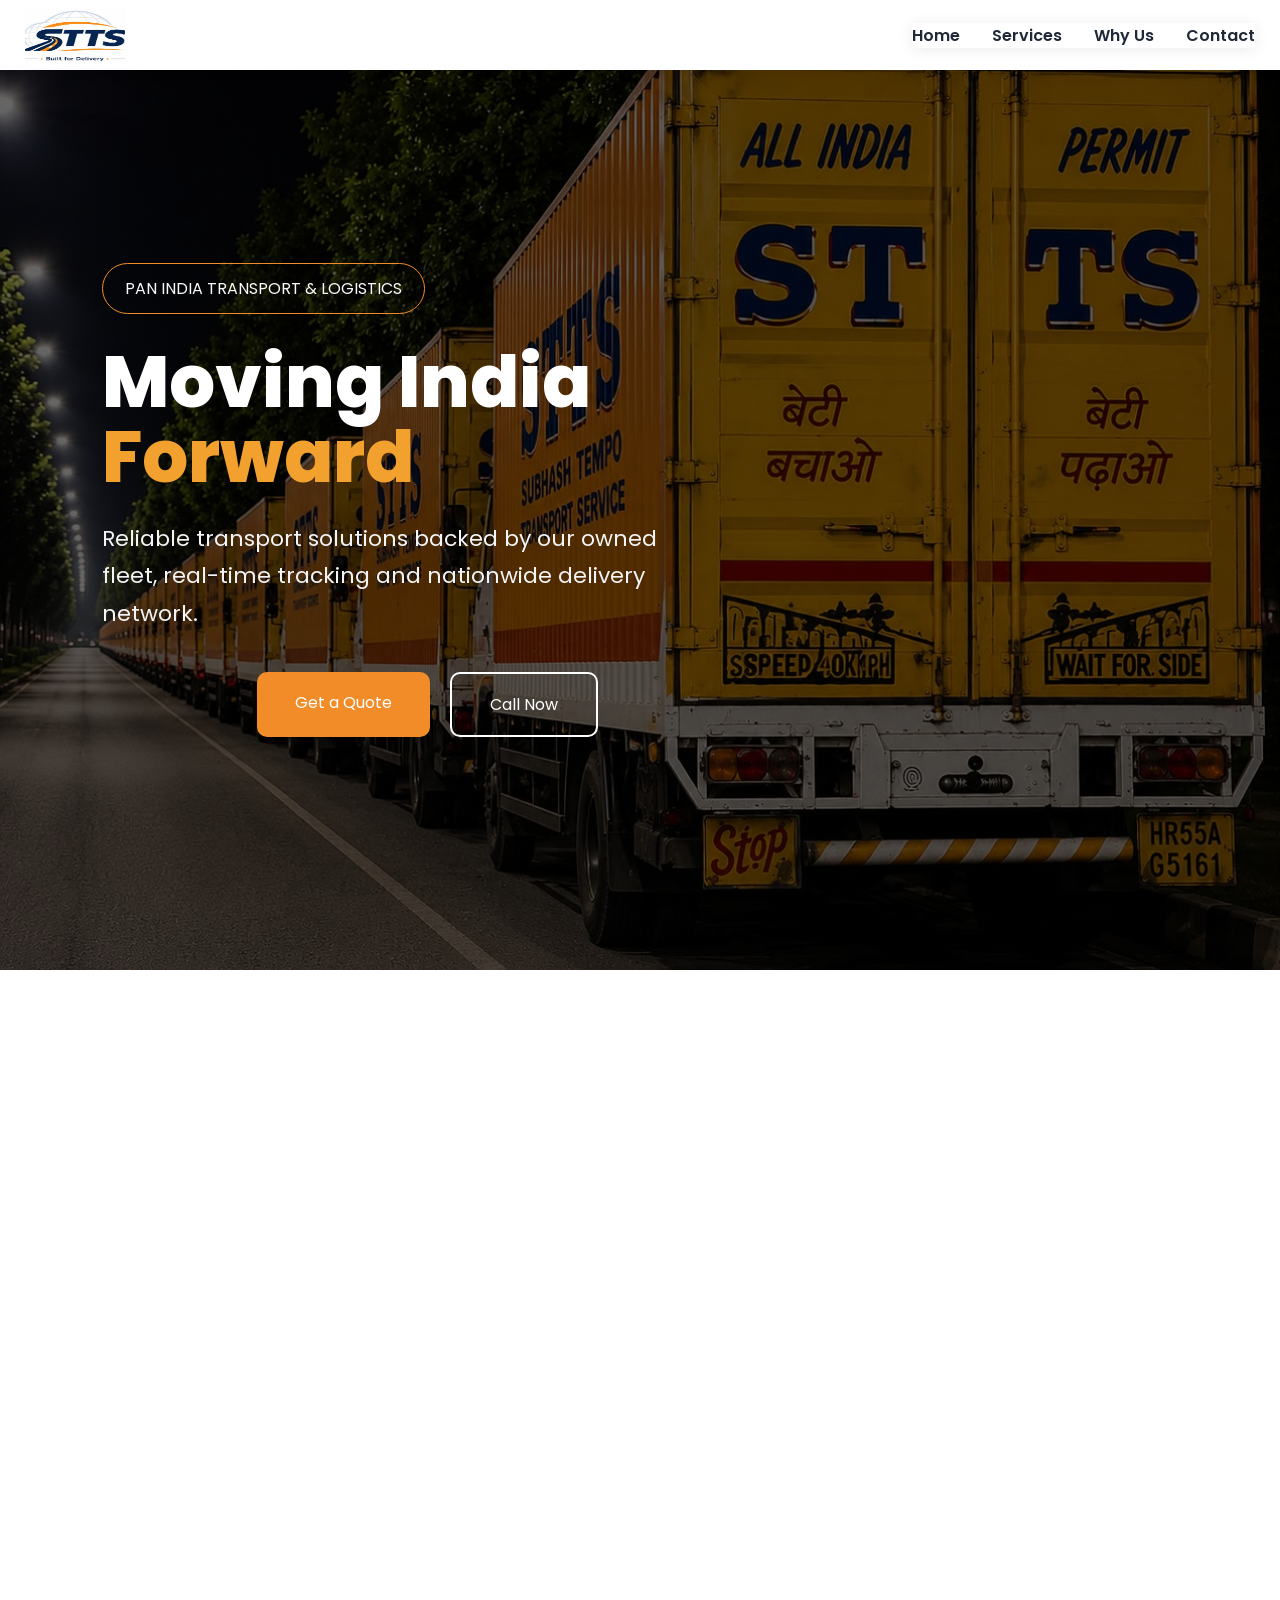
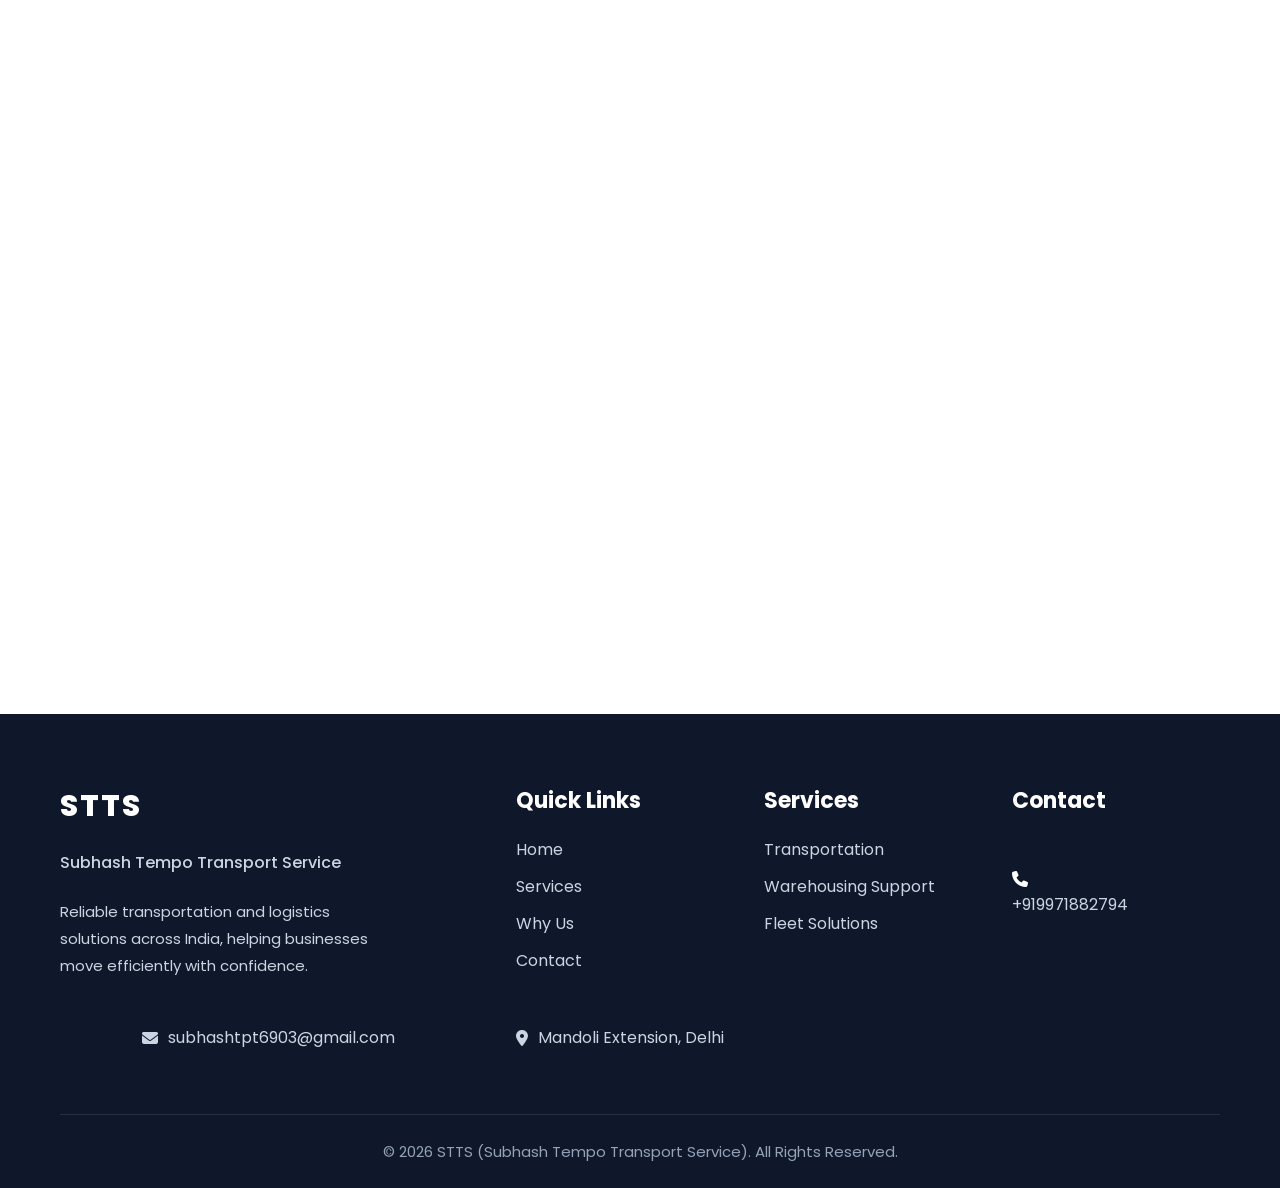
<file: index.html>
<!DOCTYPE html>
<html lang="en">


<head>
    <meta charset="UTF-8">
    <meta name="viewport" content="width=device-width, initial-scale=1.0">
    <title>STTS | Subhash Tempo Transport Service</title>

    <link rel="stylesheet" href="style.css">
    <link rel="preconnect" href="https://fonts.googleapis.com">
<link rel="preconnect" href="https://fonts.gstatic.com" crossorigin>
<link href="https://fonts.googleapis.com/css2?family=Poppins:wght@400;500;600;700;800&display=swap" rel="stylesheet">

    <link rel="stylesheet"
href="https://cdnjs.cloudflare.com/ajax/libs/font-awesome/6.7.2/css/all.min.css">

    <link href="https://fonts.googleapis.com/css2?family=Montserrat:wght@900&display=swap" rel="stylesheet">
    <link rel="stylesheet" href="https://cdnjs.cloudflare.com/ajax/libs/font-awesome/6.7.2/css/all.min.css">
</head>

<body>

   <header class="navbar">

<div class="logo">
    <img src="image/image/logo.png" alt="STTS Logo">
</div>
</div>
    </div>

    <nav>

        <ul class="nav-links">

            <li><a href="#home">Home</a></li>
             <li><a href="#services">Services</a></li>
            <li><a href="#why-us">Why Us</a></li>
            <li><a href="#contact">Contact</a></li>

        </ul>

        <div class="menu-toggle">
    <i class="fas fa-bars"></i>
</div>

    </nav>

</header>

<section id="home" class="hero"

    <div class="hero-o"></div>

    <div class="hero-content">

        <span class="hero-tag">
            PAN INDIA TRANSPORT & LOGISTICS
        </span>

        <h1>
            Moving India
            <span>Forward</span>
        </h1>

        <p>
            Reliable transport solutions backed by our owned fleet,
            real-time tracking and nationwide delivery network.
        </p>

        <div class="hero-buttons">

            <a href="#quote" class="btn-primary">
                Get a Quote
            </a>

            <a href="tel:+919971882794" class="btn-secondary">
                Call Now
            </a>

        </div>

    </div>

</section>

<section class="stats-section">

    <h2 class="section-title Strength-title">Our Strength</h2>
    <p class="section-title order-title">
        Your Success, Delivered with Confidence.
    </p>

    <div class="stats-grid">

        <div class="stat-card">
            <i class="fa-solid fa-award"></i>
            <h3 class="counter" data-target="20">0</h3>
            <p>Years Of Experience</p>
        </div>

        <div class="stat-card">
            <i class="fa-solid fa-location-dot"></i>
            <h3 class="counter" data-target="100">0</h3>
            <p>Vehicles Managed Monthly</p>
        </div>

        <div class="stat-card">
            <i class="fa-solid fa-map-location-dot"></i>
            <h3>Pan India</h3>
            <p>Coverage</p>
        </div>

        <div class="stat-card">
            <i class="fa-regular fa-clock"></i>
            <h3>24/7</h3>
            <p>Customer Support</p>
        </div>

    </div>

</section>

    <!-- ================= OUR SERVICES ================= -->

    <section id="services" class="services">

        <div class="section-title">
            <h2>What We Offer</h2>
            <p>
                We deliver comprehensive logistics and transportation solutions designed
                to keep your business moving efficiently across India.
            </p>
        </div>
    
        <div class="service-grid">
    
            <!-- Transportation -->
            <div class="service-card">
                <div class="service-icon">
                    <i class="fa-solid fa-truck-fast"></i>
                </div>
    
                <h3>Transportation</h3>
    
                <p>
                    Reliable Full Truck Load (FTL), Part Truck Load (PTL), and dedicated transportation services across India.
                </p>
            </div>
    
            <!-- Warehousing -->
            <div class="service-card">
                <div class="service-icon">
                    <i class="fa-solid fa-warehouse"></i>
                </div>
    
                <h3>Warehousing Support</h3>
    
                <p>
                    Flexible storage space available to support your transportation and logistics requirements.
                </p>
            </div>
    
            <!-- Pan India Logistics -->
            <div class="service-card">
                <div class="service-icon">
                    <i class="fa-solid fa-earth-asia"></i>
                </div>
    
                <h3>Pan India Logistics</h3>
    
                <p>
                    A nationwide logistics network connecting businesses with dependable transportation services.
                </p>
            </div>
    
            <!-- Express Delivery -->
            <div class="service-card">
                <div class="service-icon">
                    <i class="fa-solid fa-box"></i>
                </div>
    
                <h3>Express Delivery</h3>
    
                <p>
                    Fast, secure, and time-sensitive delivery solutions for urgent shipments across India.
                </p>
            </div>
    
        </div>
    
    </section>

   <!-- ================= What Sets STTS Apart ================= -->

<section class="difference">

    <div id="why-us"  class="section-title">
        <h2>What Sets STTS Apart</h2>

        <p>
            More than transportation, we deliver dependable logistics solutions
            built on reliability, flexibility, and long-term business partnerships.
        </p>
    </div>

    <div class="difference-grid">

        <div class="difference-card">
            <div class="number">01</div>

            <h3>Owned Fleet</h3>

            <p>
                We operate our own fleet of 14 Ft to 22 Ft container trucks,
                ensuring greater control over service quality and timely deliveries.
            </p>
        </div>

        <div class="difference-card">
            <div class="number">02</div>

            <h3>Extended Fleet Network</h3>

            <p>
                Need a different vehicle? Through our trusted logistics network,
                we arrange additional vehicle types to meet your transportation
                requirements.
            </p>
        </div>

        <div class="difference-card">
            <div class="number">03</div>

            <h3>Business-Focused Solutions</h3>

            <p>
                Every shipment is planned according to your cargo, route,
                schedule, and operational requirements.
            </p>
        </div>

        <div class="difference-card">
            <div class="number">04</div>

            <h3>Long-Term Partnership</h3>

            <p>
                Our goal is not just moving goods but becoming a dependable
                logistics partner that supports your business growth.
            </p>
        </div>

    </div>

</section>

<!-- ================= FLEET SOLUTIONS ================= -->

<section class="fleet-solutions">

    <div class="section-title">
        <h2>Flexible Fleet Solutions Across India</h2>

        <p>
            From 14 Ft to 22 Ft container trucks in our owned fleet, along with additional vehicles arranged through our trusted logistics partner network, STTS delivers reliable transportation solutions across India.
        </p>
    </div>

    <div class="fleet-grid">

        <div class="fleet-card">

            <h3>🚚 Owned Fleet</h3>

            <p>
                We operate our own fleet of commercial vehicles including:
            </p>

            <ul>
                <li>14 Ft Vehicles</li>
                <li>17 Ft Vehicles</li>
                <li>19 Ft Vehicles</li>
                <li>20 Ft Vehicles</li>
                <li>22 Ft Vehicles</li>
            </ul>

        </div>

        <div class="fleet-card">

            <h3>🚛 Extended Fleet Network</h3>

            <p>
                Need larger vehicles? We arrange transportation through our
                trusted logistics network.
            </p>

            <ul>
                <li>32 Ft Vehicles</li>
                <li>High Capacity Vehicles</li>
                <li>Bulk Transportation</li>
            </ul>

        </div>

        <div class="fleet-card">

            <h3>📦 Logistics Solutions</h3>

            <p>
                We recommend the right vehicle according to your shipment,
                destination and delivery schedule.
            </p>

            <ul>
                <li>FTL & PTL</li>
                <li>Industrial Cargo</li>
                <li>Retail Distribution</li>
                <li>Business Logistics</li>
            </ul>

        </div>

    </div>

</section>

<!-- ================= INDUSTRIES ================= -->

<section class="industries">

    <div class="section-title">
        <h2>Built for Every Industries</h2>

        <p>
           From manufacturing to retail, STTS helps businesses move goods safely and efficiently across India.
        </p>
    </div>

    <div class="industry-grid">

        <div class="industry-card">
            <i class="fa-solid fa-industry"></i>
            <h3>Manufacturing</h3>
            <p>Reliable transportation for raw materials and finished goods.</p>
        </div>

        <div class="industry-card">
            <i class="fa-solid fa-pills"></i>
            <h3>Pharmaceuticals</h3>
            <p>Secure and timely delivery for healthcare and pharmaceutical products.</p>
        </div>

        <div class="industry-card">
            <i class="fa-solid fa-cart-shopping"></i>
            <h3>Retail & FMCG</h3>
            <p>Efficient distribution solutions for retail and consumer goods.</p>
        </div>

        <div class="industry-card">
            <i class="fa-solid fa-boxes-stacked"></i>
            <h3>Industrial Goods</h3>
            <p>Transportation of industrial equipment and commercial cargo.</p>
        </div>

        <div class="industry-card">
            <i class="fa-solid fa-car"></i>
            <h3>Automotive</h3>
            <p>Dependable logistics support for automotive components and supplies.</p>
        </div>

        <div class="industry-card">
            <i class="fa-solid fa-store"></i>
            <h3>E-Commerce</h3>
            <p>Fast and flexible logistics solutions for online businesses.</p>
        </div>

    </div>

</section>

<!-- ================= ABOUT STTS ================= -->

<section class="about">

    <div class="about-image">
        <img src="image/image/about-truck.jpg" alt="STTS Truck">
    </div>

    <div class="about-content">

        <h1 class="section-tag">ABOUT STTS </h1>
        <div class="section-line"></div>

        <h2>Trusted Logistics Partner Across India</h2>

        <p>
            STTS (Subhash Tempo Transport Service) is committed to
            delivering dependable transportation and logistics solutions
            across India. With an owned fleet of 40+ commercial vehicles
            and an extended logistics network, we provide safe, efficient,
            and flexible transportation services tailored to every
            business requirement.
        </p>

        <div class="about-features">
            <h3>
                Why Choose STTS?
            </h3>
        </div>

          <div class="feature">
                <i class="fa-solid fa-circle-check"></i>
                <span>40+ Owned Commercial Vehicles</span>
            </div>

            <div class="feature">
                <i class="fa-solid fa-circle-check"></i>
                <span>Pan India Transportation</span>
            </div>

            <div class="feature">
                <i class="fa-solid fa-circle-check"></i>
                <span>Flexible Warehousing Solutions</span>
            </div>

            <div class="feature">
                <i class="fa-solid fa-circle-check"></i>
                <span>Dedicated Business Support</span>
            </div>
            
           

      
        </div>

        </div>


</section>

<section class="quote" id="quote">

    <div class="section-title">
        <h2>Request a Business Quote</h2>
        <p>
            Whether it's a single shipment or ongoing transportation, we're here to deliver efficient logistics solutions across India.
    </div>
<form class="quote-form" action="https://formsubmit.co/subhashtpt6903@gmail.com" method="POST">

    <input type="hidden" name="_subject" value="New Inquiry from STTS Website">
    <input type="hidden" name="_captcha" value="false">
    <input type="hidden" name="_template" value="table">
    <input type="hidden" name="_next" value="https://subhashtpt6903-tech.github.io/stts-logistics/thank-you.html">

    <div class="input-group">
         <input type="text" name="company" placeholder="Company Name*">
        <input type="text" name="name" placeholder="Contact Person*" required>
    </div>

    <div class="input-group">
        <input type="tel" name="phone" placeholder="Mobile Number*" required>
        <input type="email" name="email" placeholder="Work Email*" required>
    </div>

    <div class="input-group">
        <input type="text" name="pickup" placeholder="Pickup Region" required>
        <input type="text" name="delivery" placeholder="Delivery Region" required>
    </div>

    <div class="input-group">
        <select name="Shipments" required>
            <option value="">Estimated Monthly Shipments</option>
             <option>1–20 Shipments</option>
                <option>21–50 Shipments</option>
                <option>51–100 Shipments</option>
                <option>100+ Shipments</option>
        </select>


    <textarea name="message" placeholder="Describe your shipment..." rows="6"></textarea>

    <button type="submit" class="quote-btn">Request Business Quote</button>

</form>
</section>
<section class="contact" id="contact">

    <div id="contact" class="section-title">
        <h2>Contact STTS</h2>
        <p>Have questions or need immediate assistance? Our logistics team is ready to help.</p>
    </div>

    <div class="contact-container">

        <div class="contact-info">

            <h3>Get In Touch</h3>

            <div class="contact-item">
                <i class="fas fa-map-marker-alt"></i>
                <div>
                    <h4>Office Address</h4>
                    <p>A4/1, Street No. 01, 
                        Mandoli Extension,<br>
                        Delhi - 110093</p>

                    <a href="https://maps.app.goo.gl/CLgL2ptrLdV5cvXq5" target="_blank" class="btn">
                        Get Directions
                    </a>
                </div>
            </div>

            <div class="contact-item">
                <i class="fas fa-phone"></i>
                <div>
                    <h4>Phone</h4>
                    
                    <a href="tel:+91 9971882794">+91 99718 82794</a>
                </div>
            </div>

            <div class="contact-item">
                <i class="fas fa-envelope"></i>
                <div>
                    <h4>Email</h4>
                    <a href="mailto:subhashtpt6903@gmail.com">
                        subhashtpt6903@gmail.com
                    </a>
                </div>
            </div>

            <div class="contact-item">
                <i class="fas fa-clock"></i>
                <div>
                    <h4>Business Hours</h4>
                    <p>Mon – Sat | 9:00 AM – 7:00 PM

                        Sunday:
                        By Appointment
                    </p>
                </div>
            </div>

            <div class="contact-buttons">
                <a href="tel:+919971882794" class="call-btn">Call Now
                </a>

                <a href="https://wa.me/919311755072" target="_blank" class="whatsapp-btn">
                    WhatsApp
                </a>
            </div>

        </div>

    </div>

</section>
    
<footer class="footer">

    <div class="footer-container">

        <div class="footer-box">

            <h2 class="footer-logo">STTS</h2>
            <p class="footer-company">
                Subhash Tempo Transport Service
            </p>
            <p class="footer-text">
                Reliable transportation and logistics solutions across India,
                helping businesses move efficiently with confidence.
            </p>

        </div>

        <div class="footer-box">

            <h3>Quick Links</h3>

            <a href="#home">Home</a>
            <a href="#services">Services</a>
            <a href="#why-us">Why Us</a>
            <a href="#contact">Contact</a>
           
        </div>

        <div class="footer-box">

            <h3>Services</h3>

            <a href="#services">Transportation</a>
            <a href="#services">Warehousing Support</a>
            <a href="#services">Fleet Solutions</a>

        </div>

        <div class="footer-box">

            <h3>Contact</h3>

            <div class="contact-item"></div>
                <i class="fas fa-phone"></i>
                <a href="tel:+919971882794">
                    +919971882794
                </a>
            </div>

            <div class="footer-contact">
                <i class="fas fa-envelope"></i>
                <a href="mailto:subhashtpt6903@gmail.com">
                    subhashtpt6903@gmail.com
                </a>
                
            </div>

            <div class="footer-contact">
                <i class="fas fa-map-marker-alt"></i>
                <span>Mandoli Extension, Delhi</span>
            </div>

        </div>

    </div>

    <div class="footer-bottom">
        © 2026 STTS (Subhash Tempo Transport Service). All Rights Reserved.
    </div>

</footer>
<script src="javascript.js"></script>

</body>
</html>
</file>
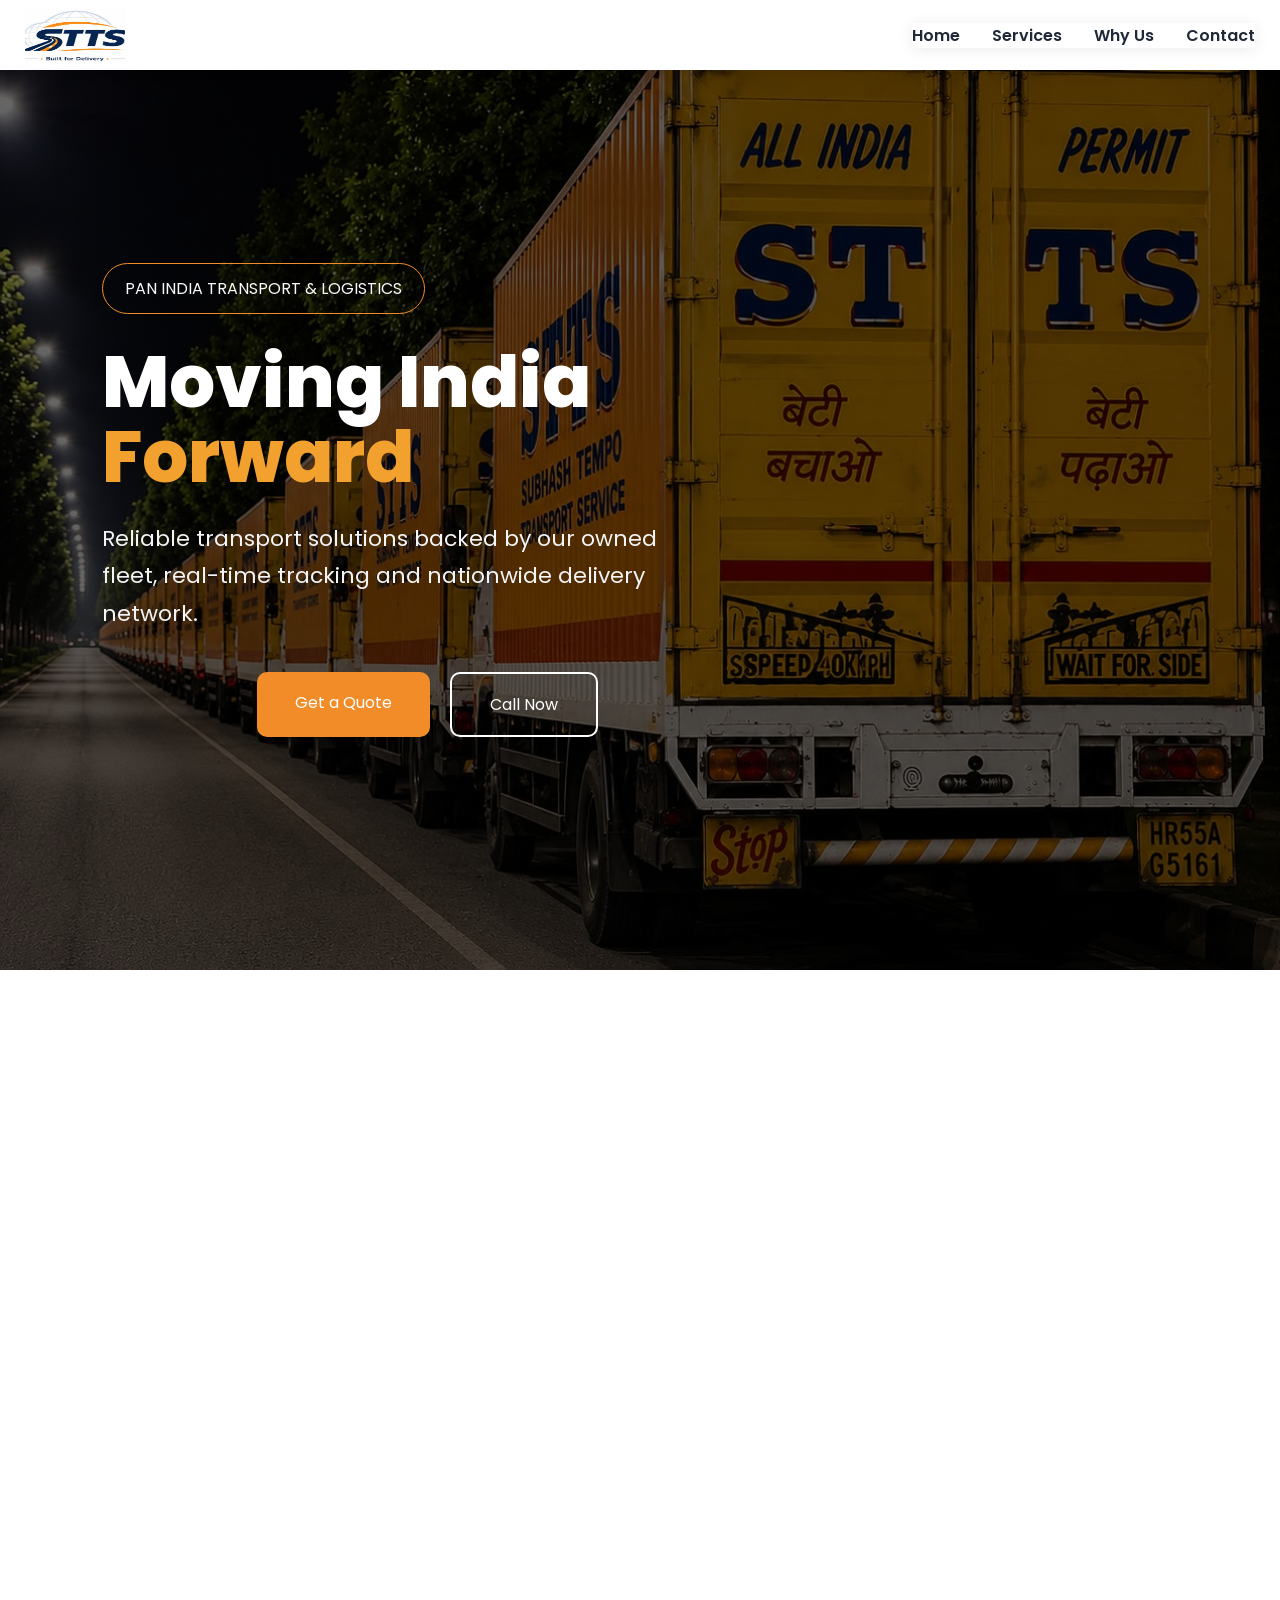
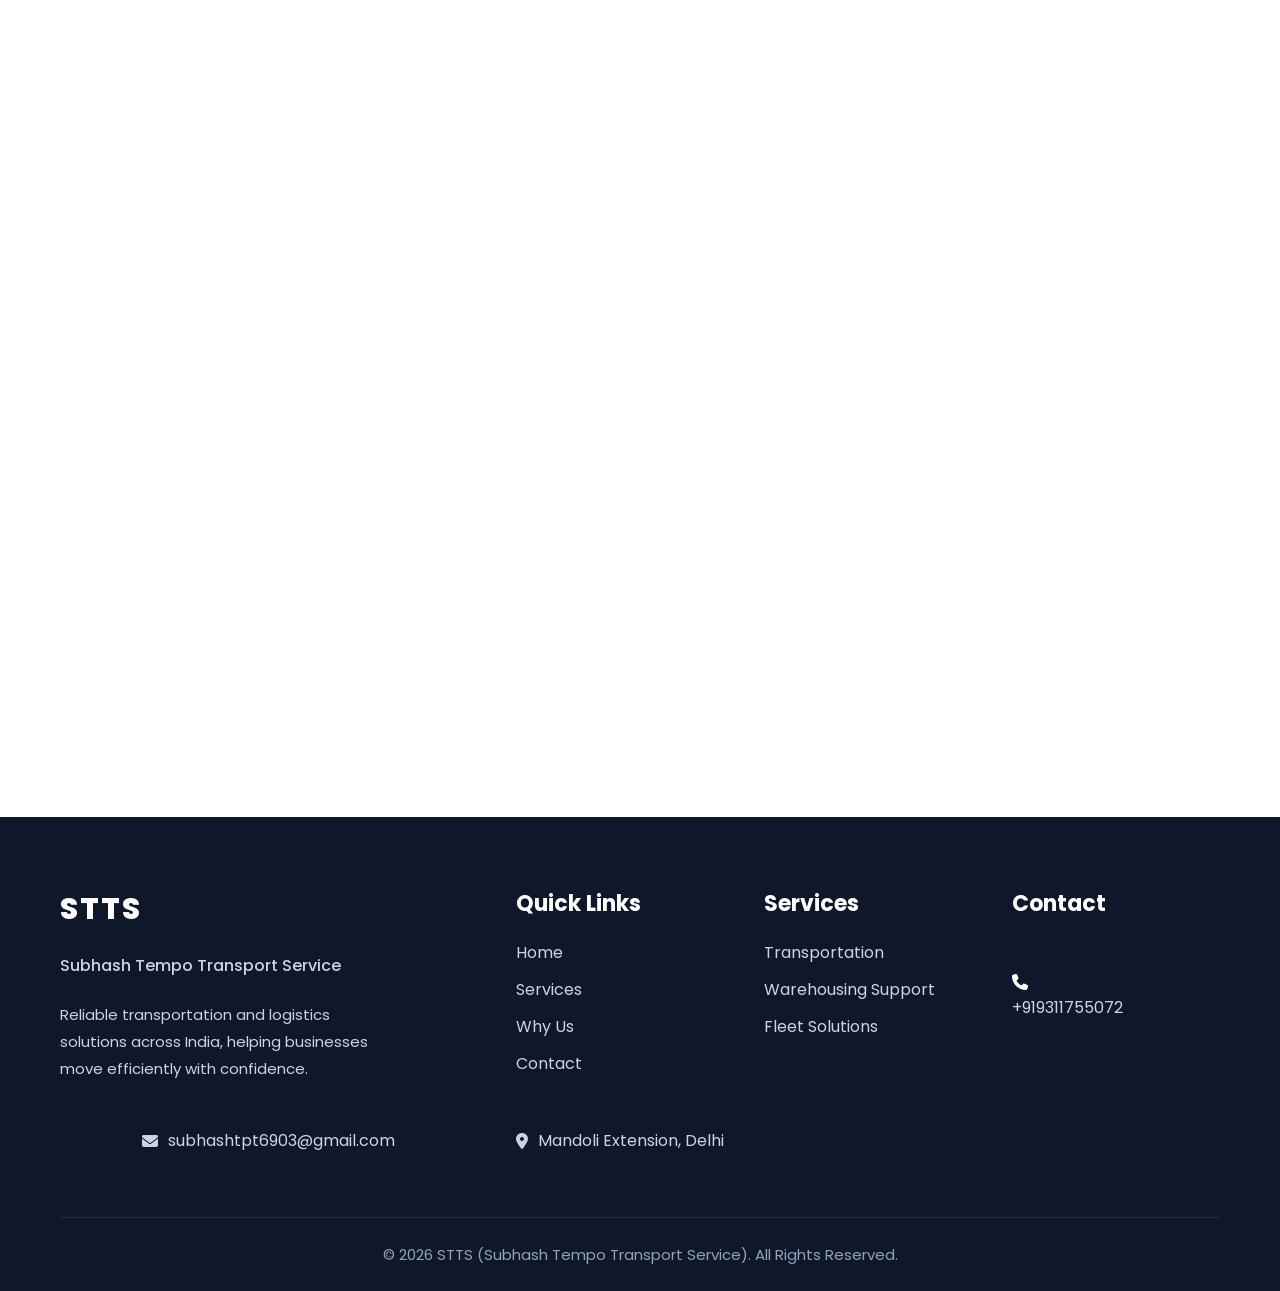
<file: transport business/index.html>
<!DOCTYPE html>
<html lang="en">


<head>
    <meta charset="UTF-8">
    <meta name="viewport" content="width=device-width, initial-scale=1.0">
    <title>STTS | Subhash Tempo Transport Service</title>

    <link rel="stylesheet" href="style.css">
    <link rel="preconnect" href="https://fonts.googleapis.com">
<link rel="preconnect" href="https://fonts.gstatic.com" crossorigin>
<link href="https://fonts.googleapis.com/css2?family=Poppins:wght@400;500;600;700;800&display=swap" rel="stylesheet">

    <link rel="stylesheet"
href="https://cdnjs.cloudflare.com/ajax/libs/font-awesome/6.7.2/css/all.min.css">

    <link href="https://fonts.googleapis.com/css2?family=Montserrat:wght@900&display=swap" rel="stylesheet">
    <link rel="stylesheet" href="https://cdnjs.cloudflare.com/ajax/libs/font-awesome/6.7.2/css/all.min.css">
</head>

<body>

   <header class="navbar">

<div class="logo">
    <img src="image/image/logo.png" alt="STTS Logo">
</div>
</div>
    </div>

    <nav>

        <ul class="nav-links">

            <li><a href="#home">Home</a></li>
             <li><a href="#services">Services</a></li>
            <li><a href="#why-us">Why Us</a></li>
            <li><a href="#contact">Contact</a></li>

        </ul>

        <div class="menu-toggle">
    <i class="fas fa-bars"></i>
</div>

    </nav>

</header>

<section id="home" class="hero"

    <div class="hero-o"></div>

    <div class="hero-content">

        <span class="hero-tag">
            PAN INDIA TRANSPORT & LOGISTICS
        </span>

        <h1>
            Moving India
            <span>Forward</span>
        </h1>

        <p>
            Reliable transport solutions backed by our owned fleet,
            real-time tracking and nationwide delivery network.
        </p>

        <div class="hero-buttons">

            <a href="#quote" class="btn-primary">
                Get a Quote
            </a>

            <a href="tel:+919311755072" class="btn-secondary">
                Call Now
            </a>

        </div>

    </div>

</section>

<section class="stats-section">

    <h2 class="section-title Strength-title">Our Strength</h2>
    <p class="section-title order-title">
        Your Success, Delivered with Confidence.
    </p>

    <div class="stats-grid">

        <div class="stat-card">
            <i class="fa-solid fa-award"></i>
            <h3 class="counter" data-target="20">0</h3>
            <p>Years Of Experience</p>
        </div>

        <div class="stat-card">
            <i class="fa-solid fa-location-dot"></i>
            <h3 class="counter" data-target="100">0</h3>
            <p>Vehicles Managed Monthly</p>
        </div>

        <div class="stat-card">
            <i class="fa-solid fa-map-location-dot"></i>
            <h3>Pan India</h3>
            <p>Coverage</p>
        </div>

        <div class="stat-card">
            <i class="fa-regular fa-clock"></i>
            <h3>24/7</h3>
            <p>Customer Support</p>
        </div>

    </div>

</section>

    <!-- ================= OUR SERVICES ================= -->

    <section id="services" class="services">

        <div class="section-title">
            <h2>What We Offer</h2>
            <p>
                We deliver comprehensive logistics and transportation solutions designed
                to keep your business moving efficiently across India.
            </p>
        </div>
    
        <div class="service-grid">
    
            <!-- Transportation -->
            <div class="service-card">
                <div class="service-icon">
                    <i class="fa-solid fa-truck-fast"></i>
                </div>
    
                <h3>Transportation</h3>
    
                <p>
                    Reliable Full Truck Load (FTL), Part Truck Load (PTL), and dedicated transportation services across India.
                </p>
            </div>
    
            <!-- Warehousing -->
            <div class="service-card">
                <div class="service-icon">
                    <i class="fa-solid fa-warehouse"></i>
                </div>
    
                <h3>Warehousing Support</h3>
    
                <p>
                    Flexible storage space available to support your transportation and logistics requirements.
                </p>
            </div>
    
            <!-- Pan India Logistics -->
            <div class="service-card">
                <div class="service-icon">
                    <i class="fa-solid fa-earth-asia"></i>
                </div>
    
                <h3>Pan India Logistics</h3>
    
                <p>
                    A nationwide logistics network connecting businesses with dependable transportation services.
                </p>
            </div>
    
            <!-- Express Delivery -->
            <div class="service-card">
                <div class="service-icon">
                    <i class="fa-solid fa-box"></i>
                </div>
    
                <h3>Express Delivery</h3>
    
                <p>
                    Fast, secure, and time-sensitive delivery solutions for urgent shipments across India.
                </p>
            </div>
    
        </div>
    
    </section>

   <!-- ================= What Sets STTS Apart ================= -->

<section class="difference">

    <div id="why-us"  class="section-title">
        <h2>What Sets STTS Apart</h2>

        <p>
            More than transportation, we deliver dependable logistics solutions
            built on reliability, flexibility, and long-term business partnerships.
        </p>
    </div>

    <div class="difference-grid">

        <div class="difference-card">
            <div class="number">01</div>

            <h3>Owned Fleet</h3>

            <p>
                We operate our own fleet of 14 Ft to 22 Ft container trucks,
                ensuring greater control over service quality and timely deliveries.
            </p>
        </div>

        <div class="difference-card">
            <div class="number">02</div>

            <h3>Extended Fleet Network</h3>

            <p>
                Need a different vehicle? Through our trusted logistics network,
                we arrange additional vehicle types to meet your transportation
                requirements.
            </p>
        </div>

        <div class="difference-card">
            <div class="number">03</div>

            <h3>Business-Focused Solutions</h3>

            <p>
                Every shipment is planned according to your cargo, route,
                schedule, and operational requirements.
            </p>
        </div>

        <div class="difference-card">
            <div class="number">04</div>

            <h3>Long-Term Partnership</h3>

            <p>
                Our goal is not just moving goods but becoming a dependable
                logistics partner that supports your business growth.
            </p>
        </div>

    </div>

</section>

<!-- ================= FLEET SOLUTIONS ================= -->

<section class="fleet-solutions">

    <div class="section-title">
        <h2>Flexible Fleet Solutions Across India</h2>

        <p>
            From 14 Ft to 22 Ft container trucks in our owned fleet, along with additional vehicles arranged through our trusted logistics partner network, STTS delivers reliable transportation solutions across India.
        </p>
    </div>

    <div class="fleet-grid">

        <div class="fleet-card">

            <h3>🚚 Owned Fleet</h3>

            <p>
                We operate our own fleet of commercial vehicles including:
            </p>

            <ul>
                <li>14 Ft Vehicles</li>
                <li>17 Ft Vehicles</li>
                <li>19 Ft Vehicles</li>
                <li>20 Ft Vehicles</li>
                <li>22 Ft Vehicles</li>
            </ul>

        </div>

        <div class="fleet-card">

            <h3>🚛 Extended Fleet Network</h3>

            <p>
                Need larger vehicles? We arrange transportation through our
                trusted logistics network.
            </p>

            <ul>
                <li>32 Ft Vehicles</li>
                <li>High Capacity Vehicles</li>
                <li>Bulk Transportation</li>
            </ul>

        </div>

        <div class="fleet-card">

            <h3>📦 Logistics Solutions</h3>

            <p>
                We recommend the right vehicle according to your shipment,
                destination and delivery schedule.
            </p>

            <ul>
                <li>FTL & PTL</li>
                <li>Industrial Cargo</li>
                <li>Retail Distribution</li>
                <li>Business Logistics</li>
            </ul>

        </div>

    </div>

</section>

<!-- ================= INDUSTRIES ================= -->

<section class="industries">

    <div class="section-title">
        <h2>Built for Every Industries</h2>

        <p>
           From manufacturing to retail, STTS helps businesses move goods safely and efficiently across India.
        </p>
    </div>

    <div class="industry-grid">

        <div class="industry-card">
            <i class="fa-solid fa-industry"></i>
            <h3>Manufacturing</h3>
            <p>Reliable transportation for raw materials and finished goods.</p>
        </div>

        <div class="industry-card">
            <i class="fa-solid fa-pills"></i>
            <h3>Pharmaceuticals</h3>
            <p>Secure and timely delivery for healthcare and pharmaceutical products.</p>
        </div>

        <div class="industry-card">
            <i class="fa-solid fa-cart-shopping"></i>
            <h3>Retail & FMCG</h3>
            <p>Efficient distribution solutions for retail and consumer goods.</p>
        </div>

        <div class="industry-card">
            <i class="fa-solid fa-boxes-stacked"></i>
            <h3>Industrial Goods</h3>
            <p>Transportation of industrial equipment and commercial cargo.</p>
        </div>

        <div class="industry-card">
            <i class="fa-solid fa-car"></i>
            <h3>Automotive</h3>
            <p>Dependable logistics support for automotive components and supplies.</p>
        </div>

        <div class="industry-card">
            <i class="fa-solid fa-store"></i>
            <h3>E-Commerce</h3>
            <p>Fast and flexible logistics solutions for online businesses.</p>
        </div>

    </div>

</section>

<!-- ================= ABOUT STTS ================= -->

<section class="about">

    <div class="about-image">
        <img src="image/image/about-truck.jpg" alt="STTS Truck">
    </div>

    <div class="about-content">

        <h1 class="section-tag">ABOUT STTS </h1>
        <div class="section-line"></div>

        <h2>Trusted Logistics Partner Across India</h2>

        <p>
            STTS (Subhash Tempo Transport Service) is committed to
            delivering dependable transportation and logistics solutions
            across India. With an owned fleet of 40+ commercial vehicles
            and an extended logistics network, we provide safe, efficient,
            and flexible transportation services tailored to every
            business requirement.
        </p>

        <div class="about-features">
            <h3>
                Why Choose STTS?
            </h3>
        </div>

          <div class="feature">
                <i class="fa-solid fa-circle-check"></i>
                <span>40+ Owned Commercial Vehicles</span>
            </div>

            <div class="feature">
                <i class="fa-solid fa-circle-check"></i>
                <span>Pan India Transportation</span>
            </div>

            <div class="feature">
                <i class="fa-solid fa-circle-check"></i>
                <span>Flexible Warehousing Solutions</span>
            </div>

            <div class="feature">
                <i class="fa-solid fa-circle-check"></i>
                <span>Dedicated Business Support</span>
            </div>
            
           

      
        </div>

        </div>


</section>

<section class="quote" id="quote">

    <div class="section-title">
        <h2>Request a Transport Quote</h2>
        <p>
            Whether it's a single shipment or ongoing transportation, we're here to deliver efficient logistics solutions across India.
    </div>
<form class="quote-form" action="https://formsubmit.co/subhashtpt6903@gmail.com" method="POST">

    <input type="hidden" name="_subject" value="New Inquiry from STTS Website">
    <input type="hidden" name="_captcha" value="false">
    <input type="hidden" name="_template" value="table">

    <div class="input-group">
        <input type="text" name="name" placeholder="Full Name" required>
        <input type="text" name="company" placeholder="Company Name">
    </div>

    <div class="input-group">
        <input type="tel" name="phone" placeholder="Phone Number" required>
        <input type="email" name="email" placeholder="Email Address" required>
    </div>

    <div class="input-group">
        <input type="text" name="pickup" placeholder="Pickup Location" required>
        <input type="text" name="delivery" placeholder="Delivery Location" required>
    </div>

    <div class="input-group">
        <select name="vehicle" required>
            <option value="">Select Vehicle</option>
            <option>14 Ft Truck</option>
            <option>17 Ft Truck</option>
            <option>19 Ft Truck</option>
            <option>20 Ft Truck</option>
            <option>22 Ft Truck</option>
            <option>32 Ft Trailer</option>
        </select>

        <input type="text" name="goods" placeholder="Goods Type">
    </div>

    <textarea name="message" placeholder="Describe your shipment..." rows="6"></textarea>

    <button type="submit" class="quote-btn">Request a Quote</button>

</form>
</section>
<section class="contact" id="contact">

    <div id="contact" class="section-title">
        <h2>Contact STTS</h2>
        <p>Have questions or need immediate assistance? Our logistics team is ready to help.</p>
    </div>

    <div class="contact-container">

        <div class="contact-info">

            <h3>Get In Touch</h3>

            <div class="contact-item">
                <i class="fas fa-map-marker-alt"></i>
                <div>
                    <h4>Office Address</h4>
                    <p>A4/1, Street No. 01, 
                        Mandoli Extension,<br>
                        Delhi - 110093</p>

                    <a href="https://maps.app.goo.gl/CLgL2ptrLdV5cvXq5" target="_blank" class="btn">
                        Get Directions
                    </a>
                </div>
            </div>

            <div class="contact-item">
                <i class="fas fa-phone"></i>
                <div>
                    <h4>Phone</h4>
                    
                    <a href="tel:+91 9311755072">+91 93117 55072</a>
                </div>
            </div>

            <div class="contact-item">
                <i class="fas fa-envelope"></i>
                <div>
                    <h4>Email</h4>
                    <a href="mailto:subhashtpt6903@gmail.com">
                        subhashtpt6903@gmail.com
                    </a>
                </div>
            </div>

            <div class="contact-item">
                <i class="fas fa-clock"></i>
                <div>
                    <h4>Business Hours</h4>
                    <p>Mon – Sat | 9:00 AM – 7:00 PM

                        Sunday:
                        By Appointment
                    </p>
                </div>
            </div>

            <div class="contact-buttons">
                <a href="tel:+919311755072" class="call-btn">Call Now</a>

                <a href="https://wa.me/919311755072" target="_blank" class="whatsapp-btn">
                    WhatsApp
                </a>
            </div>

        </div>

    </div>

</section>
    
<footer class="footer">

    <div class="footer-container">

        <div class="footer-box">

            <h2 class="footer-logo">STTS</h2>
            <p class="footer-company">
                Subhash Tempo Transport Service
            </p>
            <p class="footer-text">
                Reliable transportation and logistics solutions across India,
                helping businesses move efficiently with confidence.
            </p>

        </div>

        <div class="footer-box">

            <h3>Quick Links</h3>

            <a href="#home">Home</a>
            <a href="#services">Services</a>
            <a href="#why-us">Why Us</a>
            <a href="#contact">Contact</a>
           
        </div>

        <div class="footer-box">

            <h3>Services</h3>

            <a href="#services">Transportation</a>
            <a href="#services">Warehousing Support</a>
            <a href="#services">Fleet Solutions</a>

        </div>

        <div class="footer-box">

            <h3>Contact</h3>

            <div class="contact-item"></div>
                <i class="fas fa-phone"></i>
                <a href="tel:+9193111755072">
                    +919311755072
                </a>
            </div>

            <div class="footer-contact">
                <i class="fas fa-envelope"></i>
                <a href="mailto:subhashtpt6903@gmail.com">
                    subhashtpt6903@gmail.com
                </a>
                
            </div>

            <div class="footer-contact">
                <i class="fas fa-map-marker-alt"></i>
                <span>Mandoli Extension, Delhi</span>
            </div>

        </div>

    </div>

    <div class="footer-bottom">
        © 2026 STTS (Subhash Tempo Transport Service). All Rights Reserved.
    </div>

</footer>
<script src="javascript.js"></script>

</body>
</html>
</file>
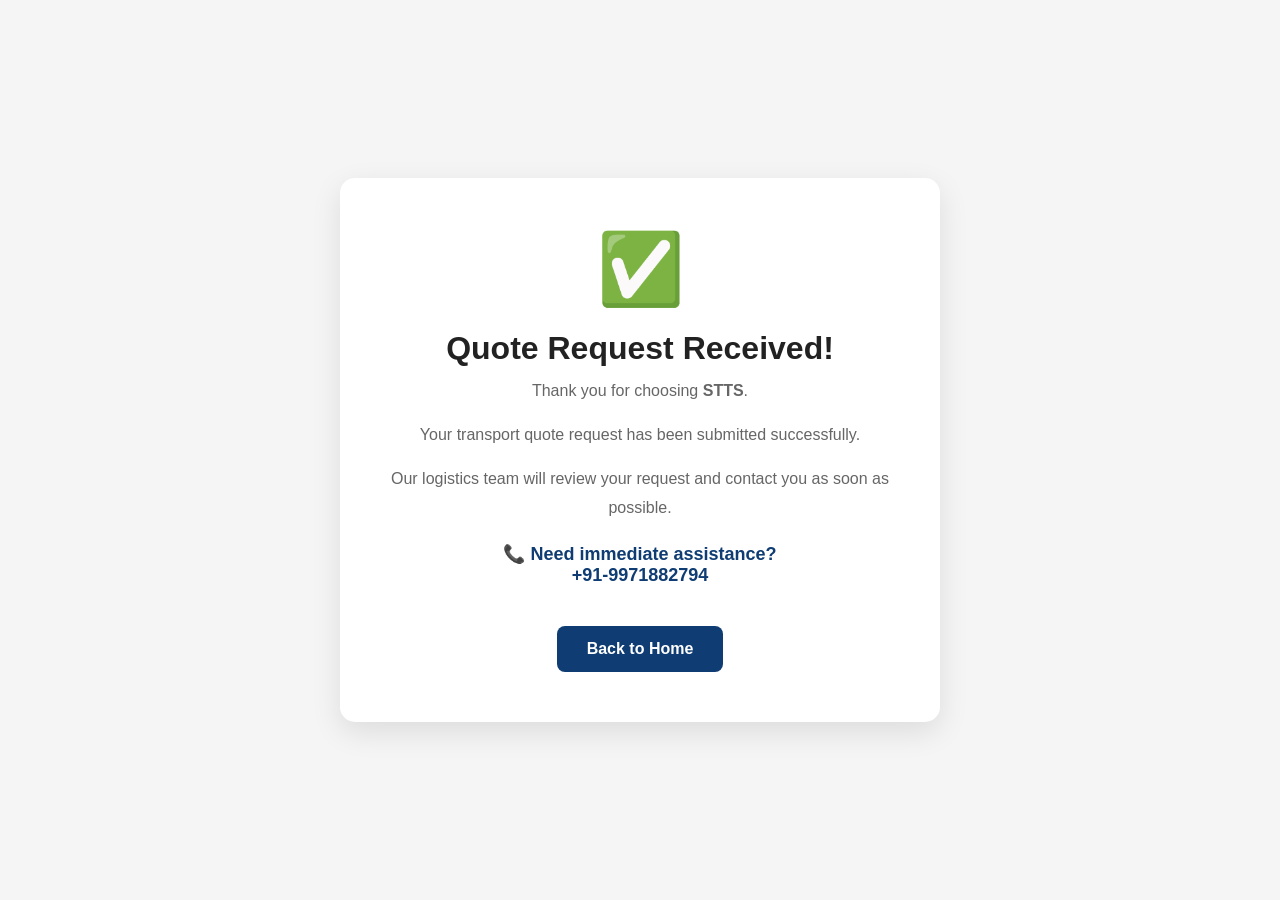
<file: thank-you.html>
<!DOCTYPE html>
<html lang="en">
<head>
<meta charset="UTF-8">
<meta name="viewport" content="width=device-width, initial-scale=1.0">
<title>Quote Submitted | STTS</title>

<style>
*{
    margin:0;
    padding:0;
    box-sizing:border-box;
    font-family:Arial,sans-serif;
}

body{
    background:#f5f5f5;
    display:flex;
    justify-content:center;
    align-items:center;
    height:100vh;
}

.container{
    background:#fff;
    padding:50px;
    max-width:600px;
    width:90%;
    text-align:center;
    border-radius:15px;
    box-shadow:0 10px 30px rgba(0,0,0,.1);
}

.icon{
    font-size:70px;
}

h1{
    margin:20px 0 10px;
    color:#222;
}

p{
    color:#666;
    line-height:1.8;
    margin-bottom:15px;
}

.call{
    font-size:18px;
    font-weight:bold;
    color:#0F3D73;
    margin:20px 0;
}

.btn{
    display:inline-block;
    margin-top:20px;
    padding:14px 30px;
    background:#0F3D73;
    color:#fff;
    text-decoration:none;
    border-radius:8px;
    font-weight:bold;
}

.btn:hover{
    background:#09376b;
}
</style>

</head>
<body>

<div class="container">

<div class="icon">✅</div>

<h1>Quote Request Received!</h1>

<p>Thank you for choosing <strong>STTS</strong>.</p>

<p>Your transport quote request has been submitted successfully.</p>

<p>Our logistics team will review your request and contact you as soon as possible.</p>

<div class="call">
📞 Need immediate assistance?<br>
+91-9971882794
</div>

<a href="index.html" class="btn">Back to Home</a>

</div>

</body>
</html>
</file>
<file: style.css>
*{
    margin:0;
    padding:0;
    box-sizing:border-box;
}
html,body{
    width:100%;
    overflow-x:hidden;
}
body{
    font-family:'Poppins',sans-serif;
    background:#ffffff;
    padding-top: 70px;
}

html{
    scroll-behavior:smooth;
}
section{
    scroll-margin:80px;
}

/* ==========================================
                NAVBAR
==========================================*/

.navbar{
    position: fixed;
    top: 0;
    left: 0;
    width: 100%;
    height: 70px;

    display: flex;
    align-items: center;
    justify-content: space-between;

    background: #fff;
    padding: 0 25px;
    z-index: 9999;
    box-shadow: 0 2px 10px rgba(0,0,0,.08);
    
}

.logo img{
    height:52px;
    width:100px;
    display:block;
    background:#ffffff;
   
}

nav{
 background: #ffffff;
 margin-left: auto;
    z-index: 1000;
   
    box-shadow: 0 2px 15px rgba(0,0,0,0.08)
}

.nav-links{
    display:flex;
    list-style:none;
    gap:32px;
    align-items: center;
    width:auto;
}

.nav-links li{
    list-style:none;
}

.nav-links a{
    text-decoration:none;
    color:#1F2937;
    font-weight:600;
    font-size: 16px;
    transition:.3s;
}

.nav-links a:hover{
    color:#0F3D73;
}

.menu-toggle{
    display:none;
    font-size:32px;
    cursor:pointer;
}

@media (max-width:768px){
    .reveal,
.left,
.right,
.scale{
    transform:translateY(30px);
}

    .navbar{
     
    position: fixed;
    top: 0;
    left: 0;
    width: 100%;
    background: #fff;
    z-index: 9999;
    box-shadow: 0 2px 10px rgba(0,0,0,.08);
    height: 70px;
    padding: 0 18px;
    display: flex;
    justify-content: space-between;
    align-items: center;
    }

    .logo img{
        height:48px;
    }

    nav{
        display:flex;
        justify-content:flex-end;
        align-items:center;
    }

    .menu-toggle{
        display:block;
        font-size:34px;
        cursor:pointer;
        color:#1F2937;
    }

.nav-links{
    display:none;
    position:absolute;
    top:70px;
    bottom:-190px;
    right:0;
    width:148px;
    margin:0;
    padding:0;
    list-style:none;
    background:#fff;
    border-radius:12px;
    overflow:hidden;
    box-shadow:0 8px 20px rgba(0,0,0,.15);
    flex-direction: column;
    overflow-y:auto;
    max-height:80vh;
    -webkit-overflow-scrolling: touch;
    gap:0px;
}

    .nav-links.active{
        display:flex;
       flex-direction: column;
    }

 .nav-links li{
    margin:0;
    padding:0;
    width:100%;
}

.nav-links a{
    display:flex;
    align-items:center;
    justify-content:center;
    height:50px;
    padding:8px 15px;
    margin:0;
    line-height:1px;
    text-decoration:none;
    color:#1F2937;
    border-bottom:1px solid #eee;
}

.nav-links li:last-child a{
    border-bottom:none;
}

    .nav-links a:hover{
        background:#F8FAFC;
        color:#0F3D73;
    }
}
 


/* ==========================================
                HERO
==========================================*/
.hero{
    min-height:100vh;
    position:relative;
    display:flex;
    align-items:center;
    padding:0 8%;

    background:
    linear-gradient(
        rgba(0,0,0,.60),
        rgba(0,0,0,.60)
    ),
    url("image/image/hero-truck.jpg");

    background-size:cover;
    background-position:center;
}

.hero-content{
    max-width:650px;
    color:#fff;
    z-index:2;
    margin-top:-40px;
}

.hero-tag{
    display:inline-block;
    border:1px solid #f28c28;
    padding:12px 22px;
    border-radius:30px;
    color:#F8FAFC;
    margin-bottom:30px;
}

.hero h1{
    font-size:72px;
    line-height:1.05;
    color: #ffffff;
    font-weight:800;
}

.hero h1 span{
    color:#f2a12e
    ;
}

.hero p{
    margin-top:25px;
    font-size:22px;
    color:#f3f4f6;
    line-height:1.7;
    max-width:560px;
}

.hero-buttons{
    display:flex;
    gap:20px;
    margin-top:40px;
}

.btn-primary{
    background:#f28c28;
    color:#fff;

    padding:18px 38px;
    border-radius:10px;
    text-decoration:none;
}

.btn-secondary{
    border:2px solid #fff;
    color:#fff;
    padding:18px 38px;
    border-radius:10px;
    text-decoration:none;
}

.btn-primary:hover,
.btn-secondary:hover{
    transform:translateY(-4px);
    transition:.3s;
}

@media(max-width:768px){

.hero{
    flex-direction:column;
    text-align:center;
}

.hero-left,
.hero-right{
    width:100%;
}

.hero-right{
    margin-top:40px;
}

.hero-right img{
    width:100%;
    max-width:620px;
    animation:truckFloat 5s ease-in-out infinite;
}
@keyframes truckFloat{
    0%{transform:translateY(0);}
    50%{transform:translateY(-12px);}
    100%{transform:translateY(0);}
}

.hero-buttons{
    justify-content:center;
}

.hero-stats{
    display:flex;
    gap:20px;
    margin-top:40px;
}

.stats-section{
    background:#EEF4FF;
    padding:80px 20px;
}

.stats-section h2{
    text-align:center;
    font-size:38px;
    margin-bottom:40px;
    color:#1F2937;
}

.stats-grid{
    max-width:1100px;
    margin:auto;
    display:grid;
    grid-template-columns:repeat(4,1fr);
    gap:25px;
}

.stat-card{
    background:#fff;
    padding:35px 25px;
    border-radius:18px;
    text-align:center;
    box-shadow:0 10px 30px rgba(0,0,0,.08);
    transition:.3s;
}

.stat-card:hover{
    transform:translateY(-8px);
}

.stat-card i{
    font-size:42px;
    color:#2563EB;
    margin-bottom:15px;
}

.stat-card h3{
    font-size:34px;
    margin:10px 0;
    color:#1F2937;
}

.stat-card p{
    color:#6B7280;
}

@media(max-width:768px){

.stats-grid{
    grid-template-columns:repeat(2,1fr);
    gap:15px;
}

.stat-card{
    padding:25px 15px;
}

}
}

.fa-award{
 animation: awardpulse 2s ease-in-out infinite;
}

@keyframes awardpulse{
    0%{
        transform: scale(1);
    }
    50%{
        transform: scale(1.15);
    }
    100%{
        transform: scale(1);
    }
}


.fa-location-dot{
    animation: pinBounce 2s ease-in-out infinite;
}

@keyframes pinBounce{
    0%,100%{transform:translateY(0);}
    50%{transform:translateY(-3px);}
}
.fa-map-location-dot{
    animation: mappulse 2s infinite;
}

@keyframes mappulse{
    0%{
        transform:scale(1);
    }
    50%{
        transform:scale(0.9);
    }
    100%{
        transform:scale(1);
    }
}
.fa-clock{
    animation: clockRotate 30s linear infinite;
}

@keyframes clockRotate{
    from{
        transform:rotate(0deg);
    }
    to{
        transform:rotate(360deg);
    }
}

@keyframes truckFloat{
    0%{transform:translateY(0);}
    50%{transform:translateY(-12px);}
    100%{transform:translateY(0);}
}

.hero-buttons{
    justify-content:center;
}

.hero-stats{
    display:flex;
    gap:20px;
    margin-top:40px;
}

.stats-section{
    background:#EEF4FF;
    padding:80px 20px;
}

.stats-section h2{
    text-align:center;
    font-size:38px;
    margin-bottom:40px;
    color:#1F2937;
}

.stats-grid{
    max-width:1100px;
    margin:auto;
    display:grid;
    grid-template-columns:repeat(4,1fr);
    gap:25px;
}

.stat-card{
    background:#fff;
    padding:35px 25px;
    border-radius:18px;
    text-align:center;
    box-shadow:0 10px 30px rgba(0,0,0,.08);
    transition:.3s;
}

.stat-card:hover{
    transform:translateY(-8px);
}

.stat-card i{
    font-size:42px;
    color:#2563EB;
    margin-bottom:15px;
}

.stat-card h3{
    font-size:34px;
    margin:10px 0;
    color:#1F2937;
}

.stat-card p{
    color:#6B7280;
}

@media(max-width:768px){

.stats-grid{
    grid-template-columns:repeat(2,1fr);
    gap:15px;
}

.stat-card{
    padding:25px 15px;
}

}

/* ==========================
        SERVICES
========================== */

.services{

    padding:100px 60px;
    background:#EEF4FF;

}
.title-line{
    width:80px;
    height:5px;
    background:#0F3D73;
    border-radius:10px;
    margin:18px auto 25px;
}
.section-title{
    font-size:48px;
    font-weight:700;
    color:#0F172A;
    text-align:center;
    position:relative;
    line-height: 1.8;
    margin: 20px auto 60px;
    margin-bottom:15px;
}

.section-title::after{
    content:"";
    width:80px;
    height:4px;
    background:#0F3D73;
    display:block;
    margin:12px auto 0;
    border-radius:10px;
}

.order-title{
    font-size:20px;
    color:#6B7280;
    font-weight:600;
    font-family:'Poppins', sans-serif;
    line-height:1.8;
    margin:12px auto 25px;
    max-width:650px;
    text-align:center;
}

.order-title::after{
    content:"";
    display:block;
    width:80px;
    height:4px;
    background:#0F3D73;
    margin:15px auto 0;
    border-radius:10px;
}

.strength-title::after{
    background: #f97136;
}



.service-grid{

    display:grid;
    grid-template-columns:repeat(4,1fr);
    gap:30px;

}

.service-card{

    background:#fff;
    border-radius:18px;
    padding:40px 30px;
    text-align:center;
    border:1px solid #E5E7EB;
    transition:.3s;

}

.service-card:hover{

    transform:translateY(-10px);
    box-shadow:0 20px 40px rgba(0,0,0,.08);

}

.service-icon{

    width:80px;
    height:80px;

    margin:0 auto 25px;

    background:#FFF4EB;

    border-radius:50%;

    display:flex;
    justify-content:center;
    align-items:center;
    overflow:hidden;

}

.service-icon i{

    font-size:36px;
    color:#0F3D73;
    

}

.service-card h3{

    color:#1F2937;
    margin-bottom:15px;
    font-size:24px;

}

.service-card p{

    color:#666;
    line-height:1.8;

}

@media(max-width:768px){


.service-grid{
    grid-template-columns:1fr;
    gap:20px;
}
.service-card{
    width:100%;
}


}

/* ==========================
    What Sets STTS Apart
========================== */

.difference{
    padding:100px 60px;
    background:#F8FAFC;
}

.difference-grid{
    display:grid;
    grid-template-columns:repeat(auto-fit,minmax(280px,1fr));
    gap:30px;
    margin-top:60px;
}

.difference-card{
    background:#fff;
    padding:35px;
    border-radius:18px;
    border:1px solid #E5E7EB;
    transition:.3s;
    position:relative;
    overflow:hidden;
}

.difference-card:hover{
    transform:translateY(-8px);
    box-shadow:0 18px 40px rgba(0,0,0,.08);
}

.number{
    font-size:60px;
    font-weight:700;
    color:#0F3D73;
    opacity:.15;
    margin-bottom:10px;
}

.difference-card h3{
    font-size:24px;
    color:#1F2937;
    margin-bottom:15px;
}

.difference-card p{
    color:#666;
    line-height:1.8;
}
@media(max-width:768px){

.difference-grid{
    grid-template-columns:1fr;
    gap:20px;
}
}

/* ==========================
     FLEET SOLUTIONS
========================== */

.fleet-solutions{
    padding:100px 60px;
    background:#EEF4FF;
}

.fleet-grid{
    display:grid;
    grid-template-columns:repeat(3,1fr);
    gap:30px;
    margin-top:40px;
}

.fleet-card{
    background:#FFFFFF;
    border:1px solid #E5E7EB;
    border-radius:18px;
    padding:40px 30px;
    transition:0.3s ease;
    box-shadow:0 8px 20px rgba(0,0,0,0.05);
}

.fleet-card:hover{
    transform:translateY(-10px);
    box-shadow:0 20px 40px rgba(0,0,0,0.10);
}

.fleet-card h3{
    font-size:28px;
    color:#1F2937;
    margin-bottom:18px;
}

.fleet-card p{
    font-size:16px;
    color:#666;
    line-height:1.8;
    margin-bottom:25px;
}

.fleet-card ul{
    list-style:none;
    padding:0;
}

.fleet-card ul li{
    display:flex;
    align-items:center;
    gap:10px;
    padding:12px 0;
    border-bottom:1px solid #E5E7EB;
    color:#444;
    font-size:16px;
}

.fleet-card ul li:last-child{
    border-bottom:none;
}

.fleet-card ul li i{
    color:#0F3D73;
    font-size:15px;
}
.section-title{
    text-align:center;
    max-width:700px;
    margin:0 auto 60px;
}

.section-title h2{
    font-size:42px;
    color:#1F2937;
    font-weight:700;
    margin-bottom:15px;
}

.section-title p{
    font-size:18px;
    color:#6B7280;
    line-height:1.8;
}
.section-title h2::after{
        content:"";
    display:block;
    width:0;
    height:4px;
    background:#0F3D73;
    margin:15px auto;
    transition:.6s;
}
.show .section-title h2::after{
    width:80px;
}
 @media(max-width:768px){

.fleet-grid{
    grid-template-columns:1fr;
    gap:20px;
}

.fleet-card{
    width:100%;
}

@media (max-width:768px){

.fleet-container{
    display:grid;
    grid-template-columns:1fr;
    gap:20px;
}

.fleet-card{
    width:100%;
}

}

@media(max-width:768px){

.section-title h2{
    font-size:30px;
}

.section-title p{
    font-size:16px;
}

}
}

/* ==========================
     Built for Every Industries
========================== */

.industries{
    padding:100px 60px;
    background:#ffffff;
}

.industry-grid{
    display:grid;
    grid-template-columns:repeat(auto-fit,minmax(280px,1fr));
    gap:30px;
    margin-top:60px;
}

.industry-card{
    background:#F8FAFC;
    padding:35px;
    border-radius:18px;
    text-align:center;
    border:1px solid #E5E7EB;
    transition:.3s ease;
}

.industry-card:hover{
    transform:translateY(-8px);
    box-shadow:0 15px 35px rgba(0,0,0,.08);
}

.industry-card i{
    font-size:42px;
    color:#0F3D73;
    margin-bottom:20px;
}

.industry-card h3{
    font-size:24px;
    color:#1F2937;
    margin-bottom:15px;
}

.industry-card p{
    color:#666;
    line-height:1.7;
    font-size:16px;
} 
@media(max-width:768px){

.industry-grid{
    grid-template-columns:1fr;
    gap:20px;
}

}


/* ==========================
        ABOUT STTS
========================== */

.about{
    display:grid;
    grid-template-columns:1fr 1fr;
    gap:50px;
    align-items:center;
    padding:100px 60px;
}

.section-tag{
    color:#171b20;
    font-size:18px;
    font-weight:700;
    letter-spacing:2px;
    text-transform:uppercase;
    margin-bottom:10px;

}

.section-line{
    width:80px;
    height:5px;
    background: #0F3D73;
    border-radius:10px;
    margin-bottom:25px;
}

.about-image img{
    width:100%;
    height:520px;
    object-fit:cover;
    border-radius:20px;
}

.about-content h2{
    font-size:48px;
}

.about-content p{
    max-width:550px;
    line-height:1.9;
}

.about-features{
    display:grid;
    grid-template-columns:repeat(2,1fr);
    gap:20px;
    margin-bottom:40px;
    margin:30px 0;
}

.feature{
    display:flex;
    align-items:center;
    gap:25px;
    font-weight:500;
    color:#374151;
}

.feature i{
    color:#0F3D73;
    font-size:20px;
}

.about button{
    padding:15px 35px;
    background:#0F3D73;
    color:#fff;
    border:none;
    border-radius:8px;
    font-size:16px;
    font-weight:600;
    cursor:pointer;
    transition:.3s;
}

.about button:hover{
    background:#0F3D73;
    transform:translateY(-3px);
}

@media(max-width:992px){

    .about{
        grid-template-columns:1fr;
        padding:80px 30px;
    }

    .about-features{
        grid-template-columns:1fr;
        margin:30px 0;
    }

    .about-content h2{
        font-size:34px;
    }

}

/* ==========================
      QUOTE SECTION
========================== */

.quote{
    padding:100px 60px;
    background:
    linear-gradient(rgba(238,244,255,.75), rgba(238,244,255,.75)),
    url("image/image/warehouse-background.jpg");

    background-size: cover;
    background-position: center;
   
}

.quote-container{
    max-width:750px;
    margin:50px auto 0;
    background:#fff;
    padding:40px;
    border-radius:20px;
    box-shadow:0 25px 60px rgba(0,0,0,.25);
}

.quote-form{
    display:flex;
    flex-direction:column;
    gap:25px;
    max-width:700px;
    margin:auto;
    background:#fff;
    border-radius:24px;
    padding:40px;
    box-shadow:0 20px 50px rgba(0,0,0,.20);
}


.input-group{
    display:grid;
    grid-template-columns:1fr 1fr;
    gap:20px;
}

.quote-form input,
.quote-form select,
.quote-form textarea{

    width:100%;
    padding:18px;
    border:1px solid #E5E7EB;
    border-radius:10px;
    font-size:16px;
    outline:none;
    transition:.3s;
    margin-bottom:18px;
    height:55px;
}

.quote-form input:focus,
.quote-form select:focus,
.quote-form textarea:focus{

    border-color:#0F3D73;
}
  
.quote-form textarea{
    resize:none;
}
.quote-form button:hover{
    background:#0F3D73;
    transform:translateY(-3px);
}

.quote{
    background:
    linear-gradient(rgba(15,61,115,.65),
    rgba(15,61,115,.65)),
    url("image/image/warehouse-background.jpg");

    background-size:cover;
    background-position:center;
    min-height:100vh;
    padding:100px 20px;
}
.quote-section{
        background:
        linear-gradient(rgba(15,61,115,65),
        rgba(15,61,115,65)),
        url("image/image/warehouse-background.jpg");

        padding:100px 20px;
        min-height:100vh;
    }

    .quote h2{
        color:#fff;
        font-size:48px;
    }

    .quote p{
        color:#e5e7eb;
    }

    .quote-btn{
    width:100%;
    height:55px;
    background:linear-gradient(90deg,#0F3D73,#2563EB);
    color:#fff;
    border:none;
    border-radius:50px;
    font-size:18px;
    font-weight:600;
    cursor:pointer;
    transition:.3s ease;
    box-shadow:0 10px 25px rgba(37,99,235,.25);
}

.quote-btn:hover{
    transform:translateY(-3px);
    box-shadow:0 15px 35px rgba(37,99,235,.35);
    background:linear-gradient(90deg,#2563EB,#0F3D73);
}

.quote-btn:active{
    transform:scale(.98);
}
@media(max-width:768px){

.input-group{
    grid-template-columns:1fr;
}

.quote-form button{
    width:100%;
}

}


/* ==========================
        CONTACT STTS
========================== */

.contact{
    padding:100px 60px;
    background:#F8FAFC;

}

.contact .section-title{
    text-align:center;
    margin-bottom:60px;
}

.contact .section-title h2{
    font-size:38px;
    color:#0F172A;
    margin-bottom:15px;
}

.contact .section-title p{
    color:#64748B;
    font-size:17px;
}

.contact-container{
    max-width:400px;
    margin:100px auto;
    display:flex;
    grid-template-columns:repeat(2,1fr);
    gap:40px;
}

.contact-info{
    background:#fff;
    padding:40px;
    border-radius:18px;
    box-shadow:0 10px 30px rgba(0,0,0,.08);
}

.contact-info h3{
    color:#0F172A;
    margin-bottom:30px;
    font-size:28px;
}

.contact-item{
    display:flex;
    align-items:flex-start;
    gap:18px;
    margin-bottom:30px;
}

.contact-item i{
    color:#0F3D73;
    font-size:24px;
    min-width:30px;
}

.contact-item h4{
    margin-bottom:8px;
    color:#0F172A;
}

.contact-item p{
    color:#64748B;
    line-height:1.7;
}

.contact-buttons{
    display:flex;
    gap:20px;
    margin-top:30px;
}

.contact-buttons a{
    padding:14px 28px;
    text-decoration:none;
    border-radius:8px;
    font-weight:600;
    transition:.3s;
}

.call-btn{
    background:#0F3D73;
    color:#fff;
}

.call-btn:hover{
    background:#0F3D73;
}

.whatsapp-btn{
    background:#25D366;
    color:#fff;
}

.whatsapp-btn:hover{
    background:#1EBE5A;
}
@media(max-width:768px){

.contact-container{
    grid-template-columns:1fr;
}

.contact-buttons{
    flex-direction:column;
}

.contact-buttons a{
    width:100%;
    text-align:center;
}

}


/* ==========================
          FOOTER
========================== */

.footer{
    background:#0F172A;
    color:#fff;
    padding:70px 60px 25px;
}

.footer-container{
    max-width:1200px;
    margin:auto;
    display:grid;
    grid-template-columns:2fr 1fr 1fr 1fr;
    gap:40px;
    justify-content: space-between;
    align-items: flex-start;
    flex-wrap: nowrap;
}

.footer-box h2{
    font-size:30px;
    margin-bottom:20px;
}

.footer-box h3{
    margin-bottom:20px;
    font-size:22px;
}

.footer-box p{
    color:#CBD5E1;
    line-height:1.8;
}

.footer-box a{
    display:block;
    color:#CBD5E1;
    text-decoration:none;
    margin-bottom:12px;
    transition:.3s;
}

.footer-contact a,
.footer-contact a:visited,
.footer-contact a:link{
    color: #CBD5E1 !important;
    text-decoration: none;
}

.footer-box a:hover{
    color:#CBD5E1;
    padding-left:6px;
}

.footer-contact{
    display:flex;
    align-items:center;
    gap:10px;
      justify-content:center;
    margin-bottom:14px;
    color:#CBD5E1;
}

.footer-contact i{
    color:#CBD5E1;
}

.footer-bottom{
    border-top:1px solid rgba(255,255,255,.1);
    margin-top:50px;
    padding-top:25px;
    text-align:center;
    color:#94A3B8;
    font-size:15px;
}

.footer-logo{
    font-size: 48px;
    font-weight: 800;
    color: #fff;
    letter-spacing: 2px;
    margin-bottom: 8px;
}

.footer-company{
    font-size: 16px;
    font-weight: 500;
    color: #cbd5e1;
    margin-bottom: 20px;
}

.footer-text{
    font-size: 15px;
    line-height: 1.8;
    color: #94a3b8;
    max-width: 320px;
}
@media (max-width:768px){

.footer-brand{
    text-align:center;
}

.footer-logo{
    font-size:42px;
    font-weight:800px;
    letter-spacing:2px;
    margin-bottom:8px;
}
.footer-contact{
    justify-content: center;
}

.footer-company{
    font-size:16px;
    font-weight:500;
    color:#cbd5e1;
    margin-bottom:18px;
}

.footer-text{
    font-size:15px;
    line-height:1.8;
    color:#cbd5e1;
    max-width:320px;
    margin:0 auto 30px;
}

.footer-links,
.footer-services,
.footer-contact{
    text-align:center;
    margin-top:35px;
}

.footer-links h3,
.footer-services h3,
.footer-contact h3{
    margin-bottom:15px;
}



/* ==========================================
        MOBILE RESPONSIVE
==========================================*/

@media (max-width:768px){

/* Hero */

.hero{
    height:auto;
    padding:120px 20px 70px;
}

.hero-text{
    max-width:100%;
}

.hero h1{
    font-size:34px;
    
}

.hero p{
    font-size:16px;
}

button{
    width:100%;
    margin-bottom:15px;
}

/* Statistics */

.stats{
    grid-template-columns:repeat(2,1fr);
    gap:15px;
    padding:50px 20px;
}

.stat-card{
    padding:25px 15px;
}

.stat-card h2{
    font-size:30px;
}

.stat-card p{
    font-size:15px;
}

/* Services */

.services{
    padding:70px 20px;
}

.service-grid{
    grid-template-columns:1fr;
    gap:20px;
}

/* Difference */

.difference{
    padding:70px 20px;
}

.difference-grid{
    grid-template-columns:1fr;
}

/* Fleet */

.fleet-solutions{
    padding:70px 20px;
}

.fleet-grid{
    grid-template-columns:1fr;
    gap:20px;
}

/* Industries */

.industries{
    padding:70px 20px;
}

.industry-grid{
    grid-template-columns:1fr;
}

/* About */

.about{
    grid-template-columns:1fr;
    padding:70px 20px;
}

.about-image img{
    height:320px;
}

.about-features{
    grid-template-columns:1fr;
}

/* Quote */

.quote{
    padding:70px 20px;
}

.quote-container{
    padding:30px 20px;
}

.input-group{
    grid-template-columns:1fr;
}

.quote-form button{
    width:100%;
}

/* Contact */

.contact{
    padding:70px 20px;
}

.contact-container{
    grid-template-columns:1fr;
}

.contact-buttons{
    flex-direction:column;
}


.contact-buttons a{
    width:100%;
    text-align:center;
}

/* Footer */

.footer{
    padding:60px 20px;
}

.footer-container{
    grid-template-columns:1fr;
    text-align:center;
   
}
}


}

.hidden{
    opacity:0;
    transform:translateY(40px);
    transition:all .8s ease;
}
.hidden-left{
    opacity:0;
    transform:translateX(-80px);
    transition:all .8s ease;
}

.hidden-right{
    opacity:0;
    transform:translateX(80px);
    transition:all .8s ease;
}

.show{
    opacity:1;
    transform:translateY(0);
}

.service-card,
.difference-card,
.fleet-card,
.industry-card{
    transition:.4s ease;
}

.service-card:hover,
.difference-card:hover,
.fleet-card:hover,
.industry-card:hover{
    transform:translateY(-12px) rotate(-1deg);
}
.reveal{
    opacity:0;
    transform:translateY(40px);
    transition:
        opacity .8s ease,
        transform .8s ease;
    will-change:transform, opacity;
}

.reveal.show{
    opacity:1;
    transform:translateY(0);
}

.left{
    transform:translateX(-60px);
}

.right{
    transform:translateX(60px);
}

.scale{
    transform:scale(.9);
}

.reveal.show.left,
.reveal.show.right,
.reveal.show.scale{
    transform:none;
}
</file>
<file: transport business/style.css>
*{
    margin:0;
    padding:0;
    box-sizing:border-box;
}
html,body{
    width:100%;
    overflow-x:hidden;
}
body{
    font-family:'Poppins',sans-serif;
    background:#ffffff;
    padding-top: 70px;
}

html{
    scroll-behavior:smooth;
}
section{
    scroll-margin:80px;
}

/* ==========================================
                NAVBAR
==========================================*/

.navbar{
    position: fixed;
    top: 0;
    left: 0;
    width: 100%;
    height: 70px;

    display: flex;
    align-items: center;
    justify-content: space-between;

    background: #fff;
    padding: 0 25px;
    z-index: 9999;
    box-shadow: 0 2px 10px rgba(0,0,0,.08);
    
}

.logo img{
    height:52px;
    width:100px;
    display:block;
    background:#ffffff;
   
}

nav{
 background: #ffffff;
 margin-left: auto;
    z-index: 1000;
   
    box-shadow: 0 2px 15px rgba(0,0,0,0.08)
}

.nav-links{
    display:flex;
    list-style:none;
    gap:32px;
    align-items: center;
    width:auto;
}

.nav-links li{
    list-style:none;
}

.nav-links a{
    text-decoration:none;
    color:#1F2937;
    font-weight:600;
    font-size: 16px;
    transition:.3s;
}

.nav-links a:hover{
    color:#0F3D73;
}

.menu-toggle{
    display:none;
    font-size:32px;
    cursor:pointer;
}

@media (max-width:768px){
    .reveal,
.left,
.right,
.scale{
    transform:translateY(30px);
}

    .navbar{
     
    position: fixed;
    top: 0;
    left: 0;
    width: 100%;
    background: #fff;
    z-index: 9999;
    box-shadow: 0 2px 10px rgba(0,0,0,.08);
    height: 70px;
    padding: 0 18px;
    display: flex;
    justify-content: space-between;
    align-items: center;
    }

    .logo img{
        height:48px;
    }

    nav{
        display:flex;
        justify-content:flex-end;
        align-items:center;
    }

    .menu-toggle{
        display:block;
        font-size:34px;
        cursor:pointer;
        color:#1F2937;
    }

.nav-links{
    display:none;
    position:absolute;
    top:70px;
    bottom:-190px;
    right:0;
    width:148px;
    margin:0;
    padding:0;
    list-style:none;
    background:#fff;
    border-radius:12px;
    overflow:hidden;
    box-shadow:0 8px 20px rgba(0,0,0,.15);
    flex-direction: column;
    overflow-y:auto;
    max-height:80vh;
    -webkit-overflow-scrolling: touch;
    gap:0px;
}

    .nav-links.active{
        display:flex;
       flex-direction: column;
    }

 .nav-links li{
    margin:0;
    padding:0;
    width:100%;
}

.nav-links a{
    display:flex;
    align-items:center;
    justify-content:center;
    height:50px;
    padding:8px 15px;
    margin:0;
    line-height:1px;
    text-decoration:none;
    color:#1F2937;
    border-bottom:1px solid #eee;
}

.nav-links li:last-child a{
    border-bottom:none;
}

    .nav-links a:hover{
        background:#F8FAFC;
        color:#0F3D73;
    }
}
 


/* ==========================================
                HERO
==========================================*/
.hero{
    min-height:100vh;
    position:relative;
    display:flex;
    align-items:center;
    padding:0 8%;

    background:
    linear-gradient(
        rgba(0,0,0,.60),
        rgba(0,0,0,.60)
    ),
    url("image/image/hero-truck.jpg");

    background-size:cover;
    background-position:center;
}

.hero-content{
    max-width:650px;
    color:#fff;
    z-index:2;
    margin-top:-40px;
}

.hero-tag{
    display:inline-block;
    border:1px solid #f28c28;
    padding:12px 22px;
    border-radius:30px;
    color:#F8FAFC;
    margin-bottom:30px;
}

.hero h1{
    font-size:72px;
    line-height:1.05;
    color: #ffffff;
    font-weight:800;
}

.hero h1 span{
    color:#f2a12e
    ;
}

.hero p{
    margin-top:25px;
    font-size:22px;
    color:#f3f4f6;
    line-height:1.7;
    max-width:560px;
}

.hero-buttons{
    display:flex;
    gap:20px;
    margin-top:40px;
}

.btn-primary{
    background:#f28c28;
    color:#fff;

    padding:18px 38px;
    border-radius:10px;
    text-decoration:none;
}

.btn-secondary{
    border:2px solid #fff;
    color:#fff;
    padding:18px 38px;
    border-radius:10px;
    text-decoration:none;
}

.btn-primary:hover,
.btn-secondary:hover{
    transform:translateY(-4px);
    transition:.3s;
}

@media(max-width:768px){

.hero{
    flex-direction:column;
    text-align:center;
}

.hero-left,
.hero-right{
    width:100%;
}

.hero-right{
    margin-top:40px;
}

.hero-right img{
    width:100%;
    max-width:620px;
    animation:truckFloat 5s ease-in-out infinite;
}
@keyframes truckFloat{
    0%{transform:translateY(0);}
    50%{transform:translateY(-12px);}
    100%{transform:translateY(0);}
}

.hero-buttons{
    justify-content:center;
}

.hero-stats{
    display:flex;
    gap:20px;
    margin-top:40px;
}

.stats-section{
    background:#EEF4FF;
    padding:80px 20px;
}

.stats-section h2{
    text-align:center;
    font-size:38px;
    margin-bottom:40px;
    color:#1F2937;
}

.stats-grid{
    max-width:1100px;
    margin:auto;
    display:grid;
    grid-template-columns:repeat(4,1fr);
    gap:25px;
}

.stat-card{
    background:#fff;
    padding:35px 25px;
    border-radius:18px;
    text-align:center;
    box-shadow:0 10px 30px rgba(0,0,0,.08);
    transition:.3s;
}

.stat-card:hover{
    transform:translateY(-8px);
}

.stat-card i{
    font-size:42px;
    color:#2563EB;
    margin-bottom:15px;
}

.stat-card h3{
    font-size:34px;
    margin:10px 0;
    color:#1F2937;
}

.stat-card p{
    color:#6B7280;
}

@media(max-width:768px){

.stats-grid{
    grid-template-columns:repeat(2,1fr);
    gap:15px;
}

.stat-card{
    padding:25px 15px;
}

}
}

.fa-award{
 animation: awardpulse 2s ease-in-out infinite;
}

@keyframes awardpulse{
    0%{
        transform: scale(1);
    }
    50%{
        transform: scale(1.15);
    }
    100%{
        transform: scale(1);
    }
}


.fa-location-dot{
    animation: pinBounce 2s ease-in-out infinite;
}

@keyframes pinBounce{
    0%,100%{transform:translateY(0);}
    50%{transform:translateY(-3px);}
}
.fa-map-location-dot{
    animation: mappulse 2s infinite;
}

@keyframes mappulse{
    0%{
        transform:scale(1);
    }
    50%{
        transform:scale(0.9);
    }
    100%{
        transform:scale(1);
    }
}
.fa-clock{
    animation: clockRotate 30s linear infinite;
}

@keyframes clockRotate{
    from{
        transform:rotate(0deg);
    }
    to{
        transform:rotate(360deg);
    }
}

@keyframes truckFloat{
    0%{transform:translateY(0);}
    50%{transform:translateY(-12px);}
    100%{transform:translateY(0);}
}

.hero-buttons{
    justify-content:center;
}

.hero-stats{
    display:flex;
    gap:20px;
    margin-top:40px;
}

.stats-section{
    background:#EEF4FF;
    padding:80px 20px;
}

.stats-section h2{
    text-align:center;
    font-size:38px;
    margin-bottom:40px;
    color:#1F2937;
}

.stats-grid{
    max-width:1100px;
    margin:auto;
    display:grid;
    grid-template-columns:repeat(4,1fr);
    gap:25px;
}

.stat-card{
    background:#fff;
    padding:35px 25px;
    border-radius:18px;
    text-align:center;
    box-shadow:0 10px 30px rgba(0,0,0,.08);
    transition:.3s;
}

.stat-card:hover{
    transform:translateY(-8px);
}

.stat-card i{
    font-size:42px;
    color:#2563EB;
    margin-bottom:15px;
}

.stat-card h3{
    font-size:34px;
    margin:10px 0;
    color:#1F2937;
}

.stat-card p{
    color:#6B7280;
}

@media(max-width:768px){

.stats-grid{
    grid-template-columns:repeat(2,1fr);
    gap:15px;
}

.stat-card{
    padding:25px 15px;
}

}

/* ==========================
        SERVICES
========================== */

.services{

    padding:100px 60px;
    background:#EEF4FF;

}
.title-line{
    width:80px;
    height:5px;
    background:#0F3D73;
    border-radius:10px;
    margin:18px auto 25px;
}
.section-title{
    font-size:48px;
    font-weight:700;
    color:#0F172A;
    text-align:center;
    position:relative;
    line-height: 1.8;
    margin: 20px auto 60px;
    margin-bottom:15px;
}

.section-title::after{
    content:"";
    width:80px;
    height:4px;
    background:#0F3D73;
    display:block;
    margin:12px auto 0;
    border-radius:10px;
}

.order-title{
    font-size:20px;
    color:#6B7280;
    font-weight:600;
    font-family:'Poppins', sans-serif;
    line-height:1.8;
    margin:12px auto 25px;
    max-width:650px;
    text-align:center;
}

.order-title::after{
    content:"";
    display:block;
    width:80px;
    height:4px;
    background:#0F3D73;
    margin:15px auto 0;
    border-radius:10px;
}

.strength-title::after{
    background: #f97136;
}



.service-grid{

    display:grid;
    grid-template-columns:repeat(4,1fr);
    gap:30px;

}

.service-card{

    background:#fff;
    border-radius:18px;
    padding:40px 30px;
    text-align:center;
    border:1px solid #E5E7EB;
    transition:.3s;

}

.service-card:hover{

    transform:translateY(-10px);
    box-shadow:0 20px 40px rgba(0,0,0,.08);

}

.service-icon{

    width:80px;
    height:80px;

    margin:0 auto 25px;

    background:#FFF4EB;

    border-radius:50%;

    display:flex;
    justify-content:center;
    align-items:center;
    overflow:hidden;

}

.service-icon i{

    font-size:36px;
    color:#0F3D73;
    

}

.service-card h3{

    color:#1F2937;
    margin-bottom:15px;
    font-size:24px;

}

.service-card p{

    color:#666;
    line-height:1.8;

}

@media(max-width:768px){


.service-grid{
    grid-template-columns:1fr;
    gap:20px;
}
.service-card{
    width:100%;
}


}

/* ==========================
    What Sets STTS Apart
========================== */

.difference{
    padding:100px 60px;
    background:#F8FAFC;
}

.difference-grid{
    display:grid;
    grid-template-columns:repeat(auto-fit,minmax(280px,1fr));
    gap:30px;
    margin-top:60px;
}

.difference-card{
    background:#fff;
    padding:35px;
    border-radius:18px;
    border:1px solid #E5E7EB;
    transition:.3s;
    position:relative;
    overflow:hidden;
}

.difference-card:hover{
    transform:translateY(-8px);
    box-shadow:0 18px 40px rgba(0,0,0,.08);
}

.number{
    font-size:60px;
    font-weight:700;
    color:#0F3D73;
    opacity:.15;
    margin-bottom:10px;
}

.difference-card h3{
    font-size:24px;
    color:#1F2937;
    margin-bottom:15px;
}

.difference-card p{
    color:#666;
    line-height:1.8;
}
@media(max-width:768px){

.difference-grid{
    grid-template-columns:1fr;
    gap:20px;
}
}

/* ==========================
     FLEET SOLUTIONS
========================== */

.fleet-solutions{
    padding:100px 60px;
    background:#EEF4FF;
}

.fleet-grid{
    display:grid;
    grid-template-columns:repeat(3,1fr);
    gap:30px;
    margin-top:40px;
}

.fleet-card{
    background:#FFFFFF;
    border:1px solid #E5E7EB;
    border-radius:18px;
    padding:40px 30px;
    transition:0.3s ease;
    box-shadow:0 8px 20px rgba(0,0,0,0.05);
}

.fleet-card:hover{
    transform:translateY(-10px);
    box-shadow:0 20px 40px rgba(0,0,0,0.10);
}

.fleet-card h3{
    font-size:28px;
    color:#1F2937;
    margin-bottom:18px;
}

.fleet-card p{
    font-size:16px;
    color:#666;
    line-height:1.8;
    margin-bottom:25px;
}

.fleet-card ul{
    list-style:none;
    padding:0;
}

.fleet-card ul li{
    display:flex;
    align-items:center;
    gap:10px;
    padding:12px 0;
    border-bottom:1px solid #E5E7EB;
    color:#444;
    font-size:16px;
}

.fleet-card ul li:last-child{
    border-bottom:none;
}

.fleet-card ul li i{
    color:#0F3D73;
    font-size:15px;
}
.section-title{
    text-align:center;
    max-width:700px;
    margin:0 auto 60px;
}

.section-title h2{
    font-size:42px;
    color:#1F2937;
    font-weight:700;
    margin-bottom:15px;
}

.section-title p{
    font-size:18px;
    color:#6B7280;
    line-height:1.8;
}
.section-title h2::after{
        content:"";
    display:block;
    width:0;
    height:4px;
    background:#0F3D73;
    margin:15px auto;
    transition:.6s;
}
.show .section-title h2::after{
    width:80px;
}
 @media(max-width:768px){

.fleet-grid{
    grid-template-columns:1fr;
    gap:20px;
}

.fleet-card{
    width:100%;
}

@media (max-width:768px){

.fleet-container{
    display:grid;
    grid-template-columns:1fr;
    gap:20px;
}

.fleet-card{
    width:100%;
}

}

@media(max-width:768px){

.section-title h2{
    font-size:30px;
}

.section-title p{
    font-size:16px;
}

}
}

/* ==========================
     Built for Every Industries
========================== */

.industries{
    padding:100px 60px;
    background:#ffffff;
}

.industry-grid{
    display:grid;
    grid-template-columns:repeat(auto-fit,minmax(280px,1fr));
    gap:30px;
    margin-top:60px;
}

.industry-card{
    background:#F8FAFC;
    padding:35px;
    border-radius:18px;
    text-align:center;
    border:1px solid #E5E7EB;
    transition:.3s ease;
}

.industry-card:hover{
    transform:translateY(-8px);
    box-shadow:0 15px 35px rgba(0,0,0,.08);
}

.industry-card i{
    font-size:42px;
    color:#0F3D73;
    margin-bottom:20px;
}

.industry-card h3{
    font-size:24px;
    color:#1F2937;
    margin-bottom:15px;
}

.industry-card p{
    color:#666;
    line-height:1.7;
    font-size:16px;
} 
@media(max-width:768px){

.industry-grid{
    grid-template-columns:1fr;
    gap:20px;
}

}


/* ==========================
        ABOUT STTS
========================== */

.about{
    display:grid;
    grid-template-columns:1fr 1fr;
    gap:50px;
    align-items:center;
    padding:100px 60px;
}

.section-tag{
    color:#171b20;
    font-size:18px;
    font-weight:700;
    letter-spacing:2px;
    text-transform:uppercase;
    margin-bottom:10px;

}

.section-line{
    width:80px;
    height:5px;
    background: #0F3D73;
    border-radius:10px;
    margin-bottom:25px;
}

.about-image img{
    width:100%;
    height:520px;
    object-fit:cover;
    border-radius:20px;
}

.about-content h2{
    font-size:48px;
}

.about-content p{
    max-width:550px;
    line-height:1.9;
}

.about-features{
    display:grid;
    grid-template-columns:repeat(2,1fr);
    gap:20px;
    margin-bottom:40px;
    margin:30px 0;
}

.feature{
    display:flex;
    align-items:center;
    gap:25px;
    font-weight:500;
    color:#374151;
}

.feature i{
    color:#0F3D73;
    font-size:20px;
}

.about button{
    padding:15px 35px;
    background:#0F3D73;
    color:#fff;
    border:none;
    border-radius:8px;
    font-size:16px;
    font-weight:600;
    cursor:pointer;
    transition:.3s;
}

.about button:hover{
    background:#0F3D73;
    transform:translateY(-3px);
}

@media(max-width:992px){

    .about{
        grid-template-columns:1fr;
        padding:80px 30px;
    }

    .about-features{
        grid-template-columns:1fr;
        margin:30px 0;
    }

    .about-content h2{
        font-size:34px;
    }

}

/* ==========================
      QUOTE SECTION
========================== */

.quote{
    padding:100px 60px;
    background:
    linear-gradient(rgba(238,244,255,.75), rgba(238,244,255,.75)),
    url("image/image/warehouse-background.jpg");

    background-size: cover;
    background-position: center;
   
}

.quote-container{
    max-width:750px;
    margin:50px auto 0;
    background:#fff;
    padding:40px;
    border-radius:20px;
    box-shadow:0 25px 60px rgba(0,0,0,.25);
}

.quote-form{
    display:flex;
    flex-direction:column;
    gap:25px;
    max-width:700px;
    margin:auto;
    background:#fff;
    border-radius:24px;
    padding:40px;
    box-shadow:0 20px 50px rgba(0,0,0,.20);
}


.input-group{
    display:grid;
    grid-template-columns:1fr 1fr;
    gap:20px;
}

.quote-form input,
.quote-form select,
.quote-form textarea{

    width:100%;
    padding:18px;
    border:1px solid #E5E7EB;
    border-radius:10px;
    font-size:16px;
    outline:none;
    transition:.3s;
    margin-bottom:18px;
    height:55px;
}

.quote-form input:focus,
.quote-form select:focus,
.quote-form textarea:focus{

    border-color:#0F3D73;
}
  
.quote-form textarea{
    resize:none;
}
.quote-form button:hover{
    background:#0F3D73;
    transform:translateY(-3px);
}

.quote{
    background:
    linear-gradient(rgba(15,61,115,.65),
    rgba(15,61,115,.65)),
    url("image/image/warehouse-background.jpg");

    background-size:cover;
    background-position:center;
    min-height:100vh;
    padding:100px 20px;
}
.quote-section{
        background:
        linear-gradient(rgba(15,61,115,65),
        rgba(15,61,115,65)),
        url("image/image/warehouse-background.jpg");

        padding:100px 20px;
        min-height:100vh;
    }

    .quote h2{
        color:#fff;
        font-size:48px;
    }

    .quote p{
        color:#e5e7eb;
    }

    .quote-btn{
    width:100%;
    height:55px;
    background:linear-gradient(90deg,#0F3D73,#2563EB);
    color:#fff;
    border:none;
    border-radius:50px;
    font-size:18px;
    font-weight:600;
    cursor:pointer;
    transition:.3s ease;
    box-shadow:0 10px 25px rgba(37,99,235,.25);
}

.quote-btn:hover{
    transform:translateY(-3px);
    box-shadow:0 15px 35px rgba(37,99,235,.35);
    background:linear-gradient(90deg,#2563EB,#0F3D73);
}

.quote-btn:active{
    transform:scale(.98);
}
@media(max-width:768px){

.input-group{
    grid-template-columns:1fr;
}

.quote-form button{
    width:100%;
}

}


/* ==========================
        CONTACT STTS
========================== */

.contact{
    padding:100px 60px;
    background:#F8FAFC;

}

.contact .section-title{
    text-align:center;
    margin-bottom:60px;
}

.contact .section-title h2{
    font-size:38px;
    color:#0F172A;
    margin-bottom:15px;
}

.contact .section-title p{
    color:#64748B;
    font-size:17px;
}

.contact-container{
    max-width:400px;
    margin:100px auto;
    display:flex;
    grid-template-columns:repeat(2,1fr);
    gap:40px;
}

.contact-info{
    background:#fff;
    padding:40px;
    border-radius:18px;
    box-shadow:0 10px 30px rgba(0,0,0,.08);
}

.contact-info h3{
    color:#0F172A;
    margin-bottom:30px;
    font-size:28px;
}

.contact-item{
    display:flex;
    align-items:flex-start;
    gap:18px;
    margin-bottom:30px;
}

.contact-item i{
    color:#0F3D73;
    font-size:24px;
    min-width:30px;
}

.contact-item h4{
    margin-bottom:8px;
    color:#0F172A;
}

.contact-item p{
    color:#64748B;
    line-height:1.7;
}

.contact-buttons{
    display:flex;
    gap:20px;
    margin-top:30px;
}

.contact-buttons a{
    padding:14px 28px;
    text-decoration:none;
    border-radius:8px;
    font-weight:600;
    transition:.3s;
}

.call-btn{
    background:#0F3D73;
    color:#fff;
}

.call-btn:hover{
    background:#0F3D73;
}

.whatsapp-btn{
    background:#25D366;
    color:#fff;
}

.whatsapp-btn:hover{
    background:#1EBE5A;
}
@media(max-width:768px){

.contact-container{
    grid-template-columns:1fr;
}

.contact-buttons{
    flex-direction:column;
}

.contact-buttons a{
    width:100%;
    text-align:center;
}

}


/* ==========================
          FOOTER
========================== */

.footer{
    background:#0F172A;
    color:#fff;
    padding:70px 60px 25px;
}

.footer-container{
    max-width:1200px;
    margin:auto;
    display:grid;
    grid-template-columns:2fr 1fr 1fr 1fr;
    gap:40px;
    justify-content: space-between;
    align-items: flex-start;
    flex-wrap: nowrap;
}

.footer-box h2{
    font-size:30px;
    margin-bottom:20px;
}

.footer-box h3{
    margin-bottom:20px;
    font-size:22px;
}

.footer-box p{
    color:#CBD5E1;
    line-height:1.8;
}

.footer-box a{
    display:block;
    color:#CBD5E1;
    text-decoration:none;
    margin-bottom:12px;
    transition:.3s;
}

.footer-contact a,
.footer-contact a:visited,
.footer-contact a:link{
    color: #CBD5E1 !important;
    text-decoration: none;
}

.footer-box a:hover{
    color:#CBD5E1;
    padding-left:6px;
}

.footer-contact{
    display:flex;
    align-items:center;
    gap:10px;
      justify-content:center;
    margin-bottom:14px;
    color:#CBD5E1;
}

.footer-contact i{
    color:#CBD5E1;
}

.footer-bottom{
    border-top:1px solid rgba(255,255,255,.1);
    margin-top:50px;
    padding-top:25px;
    text-align:center;
    color:#94A3B8;
    font-size:15px;
}

.footer-logo{
    font-size: 48px;
    font-weight: 800;
    color: #fff;
    letter-spacing: 2px;
    margin-bottom: 8px;
}

.footer-company{
    font-size: 16px;
    font-weight: 500;
    color: #cbd5e1;
    margin-bottom: 20px;
}

.footer-text{
    font-size: 15px;
    line-height: 1.8;
    color: #94a3b8;
    max-width: 320px;
}
@media (max-width:768px){

.footer-brand{
    text-align:center;
}

.footer-logo{
    font-size:42px;
    font-weight:800px;
    letter-spacing:2px;
    margin-bottom:8px;
}
.footer-contact{
    justify-content: center;
}

.footer-company{
    font-size:16px;
    font-weight:500;
    color:#cbd5e1;
    margin-bottom:18px;
}

.footer-text{
    font-size:15px;
    line-height:1.8;
    color:#cbd5e1;
    max-width:320px;
    margin:0 auto 30px;
}

.footer-links,
.footer-services,
.footer-contact{
    text-align:center;
    margin-top:35px;
}

.footer-links h3,
.footer-services h3,
.footer-contact h3{
    margin-bottom:15px;
}



/* ==========================================
        MOBILE RESPONSIVE
==========================================*/

@media (max-width:768px){

/* Hero */

.hero{
    height:auto;
    padding:120px 20px 70px;
}

.hero-text{
    max-width:100%;
}

.hero h1{
    font-size:34px;
    
}

.hero p{
    font-size:16px;
}

button{
    width:100%;
    margin-bottom:15px;
}

/* Statistics */

.stats{
    grid-template-columns:repeat(2,1fr);
    gap:15px;
    padding:50px 20px;
}

.stat-card{
    padding:25px 15px;
}

.stat-card h2{
    font-size:30px;
}

.stat-card p{
    font-size:15px;
}

/* Services */

.services{
    padding:70px 20px;
}

.service-grid{
    grid-template-columns:1fr;
    gap:20px;
}

/* Difference */

.difference{
    padding:70px 20px;
}

.difference-grid{
    grid-template-columns:1fr;
}

/* Fleet */

.fleet-solutions{
    padding:70px 20px;
}

.fleet-grid{
    grid-template-columns:1fr;
    gap:20px;
}

/* Industries */

.industries{
    padding:70px 20px;
}

.industry-grid{
    grid-template-columns:1fr;
}

/* About */

.about{
    grid-template-columns:1fr;
    padding:70px 20px;
}

.about-image img{
    height:320px;
}

.about-features{
    grid-template-columns:1fr;
}

/* Quote */

.quote{
    padding:70px 20px;
}

.quote-container{
    padding:30px 20px;
}

.input-group{
    grid-template-columns:1fr;
}

.quote-form button{
    width:100%;
}

/* Contact */

.contact{
    padding:70px 20px;
}

.contact-container{
    grid-template-columns:1fr;
}

.contact-buttons{
    flex-direction:column;
}


.contact-buttons a{
    width:100%;
    text-align:center;
}

/* Footer */

.footer{
    padding:60px 20px;
}

.footer-container{
    grid-template-columns:1fr;
    text-align:center;
   
}
}


}

.hidden{
    opacity:0;
    transform:translateY(40px);
    transition:all .8s ease;
}
.hidden-left{
    opacity:0;
    transform:translateX(-80px);
    transition:all .8s ease;
}

.hidden-right{
    opacity:0;
    transform:translateX(80px);
    transition:all .8s ease;
}

.show{
    opacity:1;
    transform:translateY(0);
}

.service-card,
.difference-card,
.fleet-card,
.industry-card{
    transition:.4s ease;
}

.service-card:hover,
.difference-card:hover,
.fleet-card:hover,
.industry-card:hover{
    transform:translateY(-12px) rotate(-1deg);
}
.reveal{
    opacity:0;
    transform:translateY(40px);
    transition:
        opacity .8s ease,
        transform .8s ease;
    will-change:transform, opacity;
}

.reveal.show{
    opacity:1;
    transform:translateY(0);
}

.left{
    transform:translateX(-60px);
}

.right{
    transform:translateX(60px);
}

.scale{
    transform:scale(.9);
}

.reveal.show.left,
.reveal.show.right,
.reveal.show.scale{
    transform:none;
}
</file>
